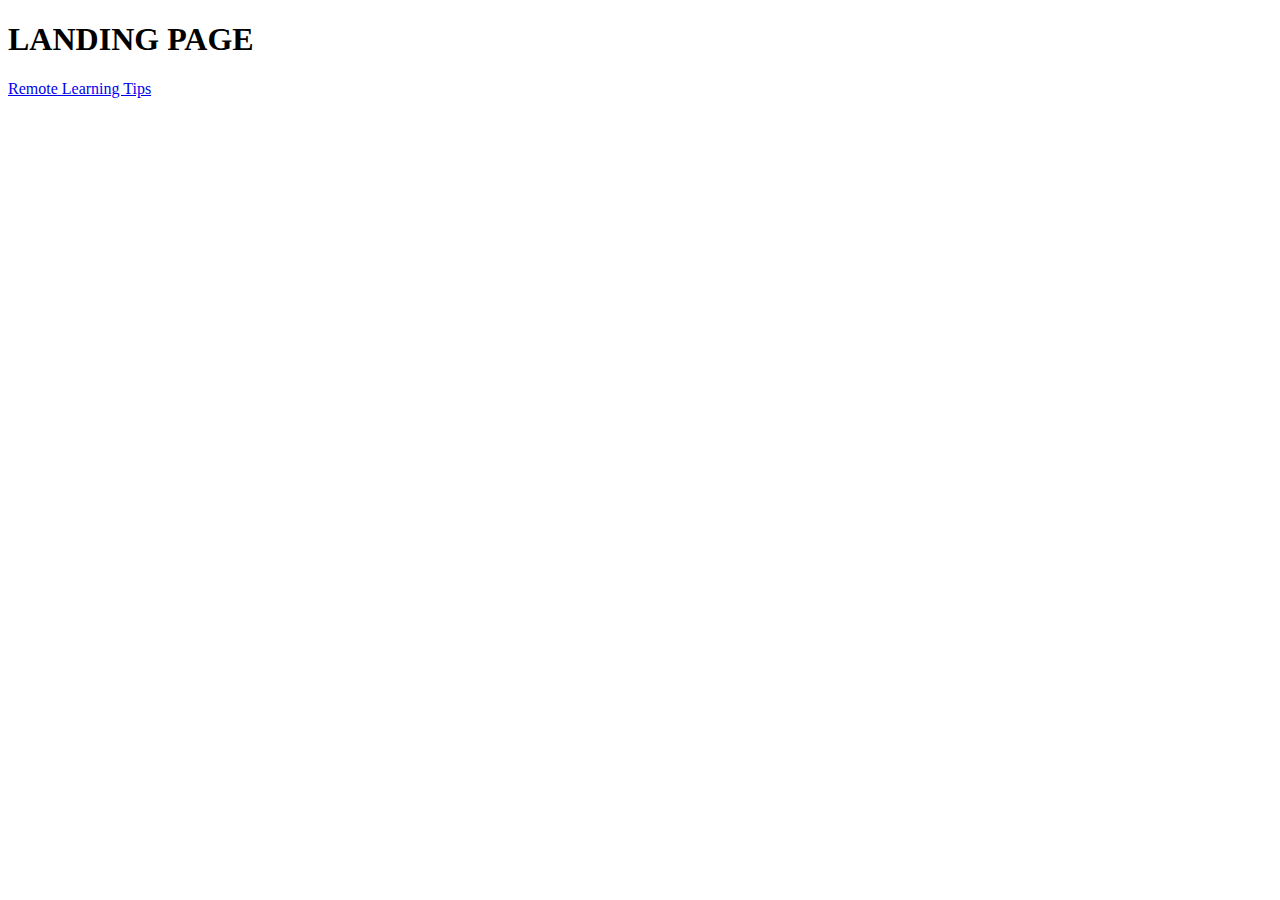
<file: index.html>
<!DOCTYPE html>
<html lang="en">
<head>
  <meta charset="UTF-8">
  <meta name="viewport" content="width=device-width, initial-scale=1.0">
  <title>Landing Page</title>
</head>
<body>
  <h1>LANDING PAGE</h1>
  <a href="/remotetl/index.html">Remote Learning Tips</a>
</body>
</html>
</file>
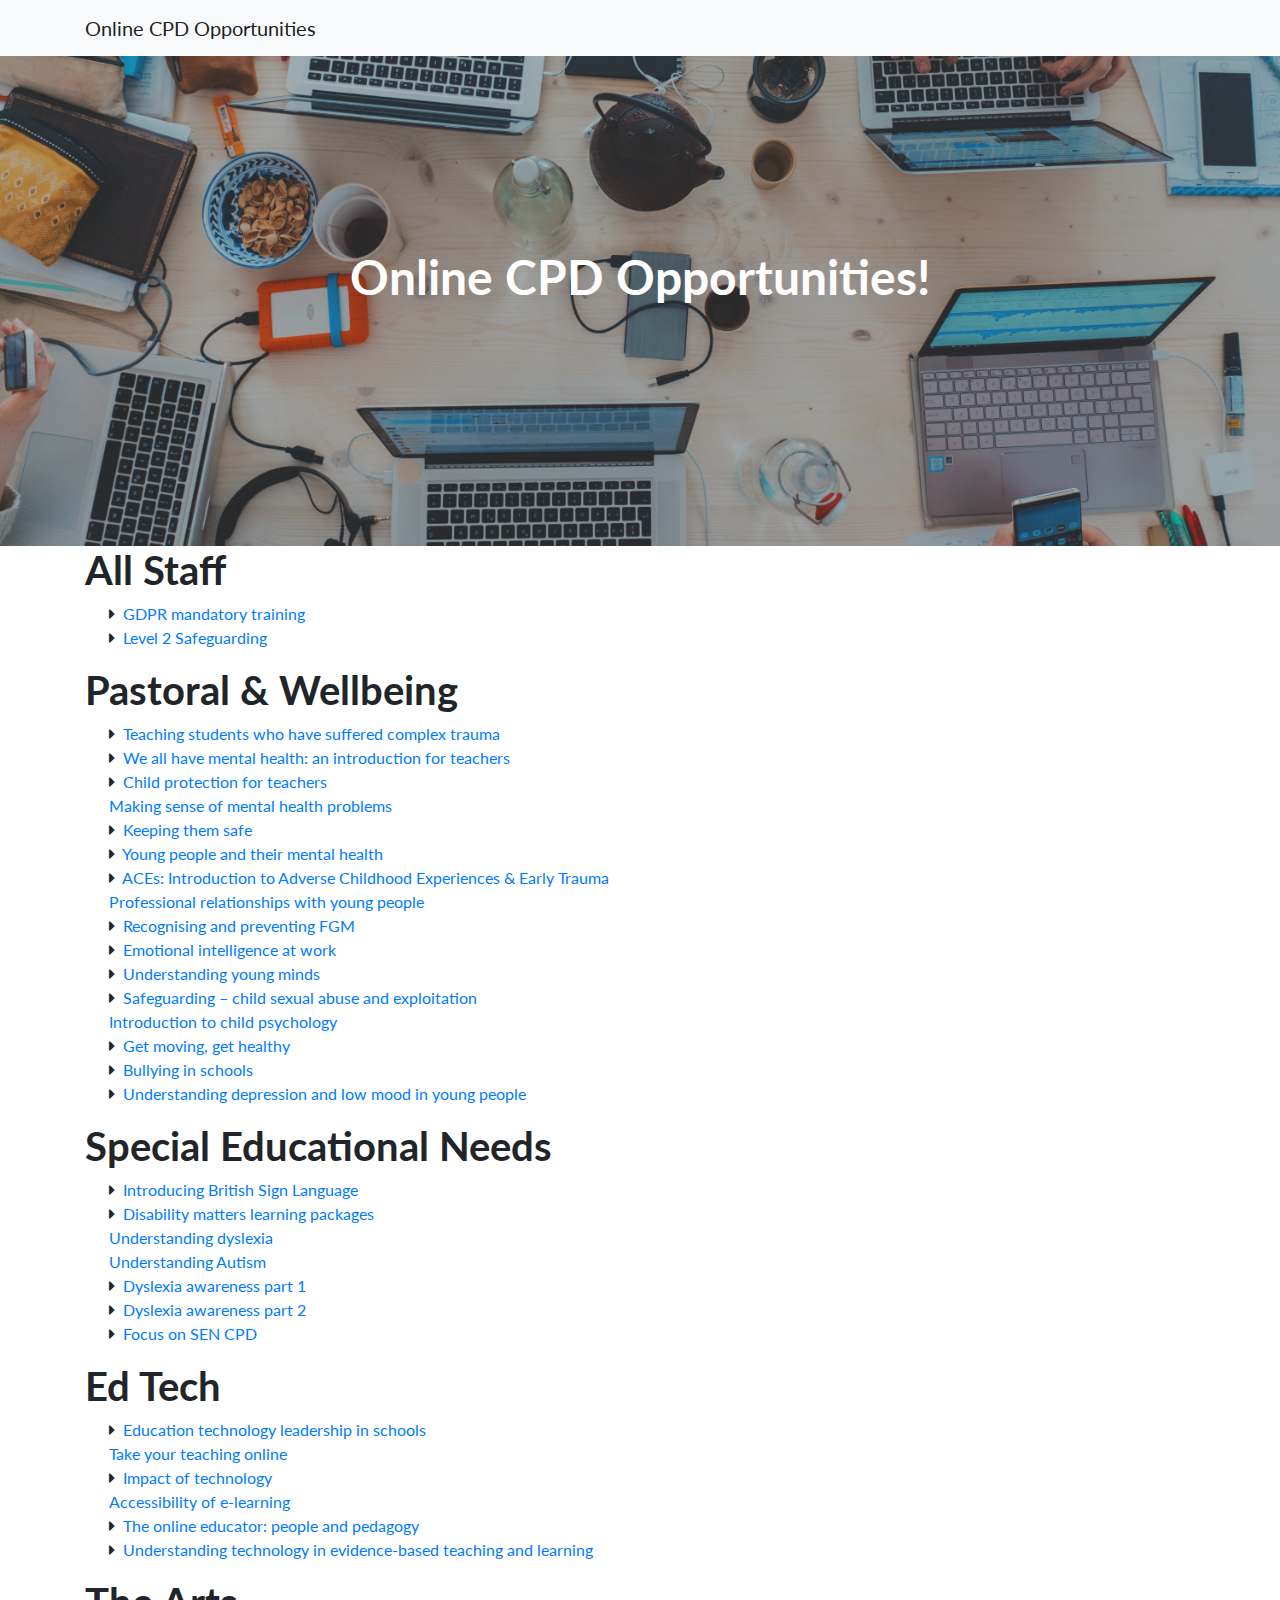
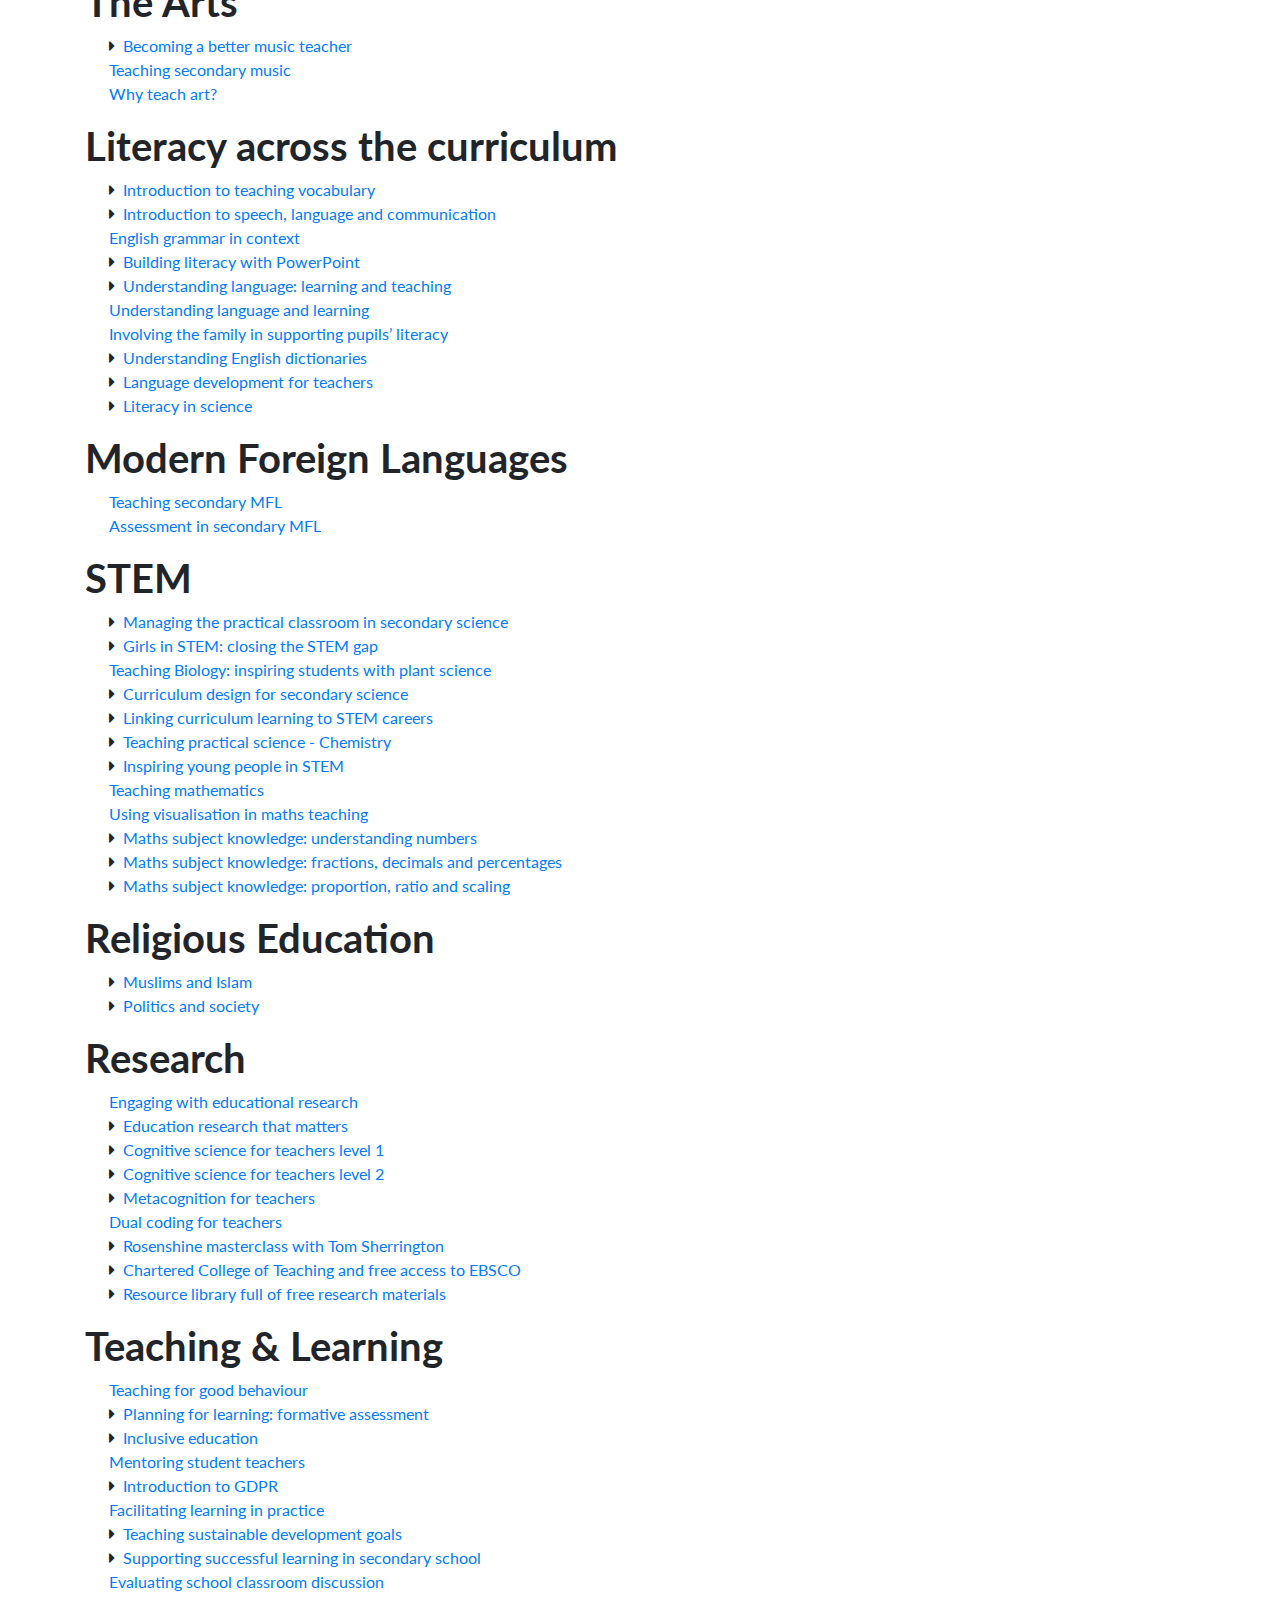
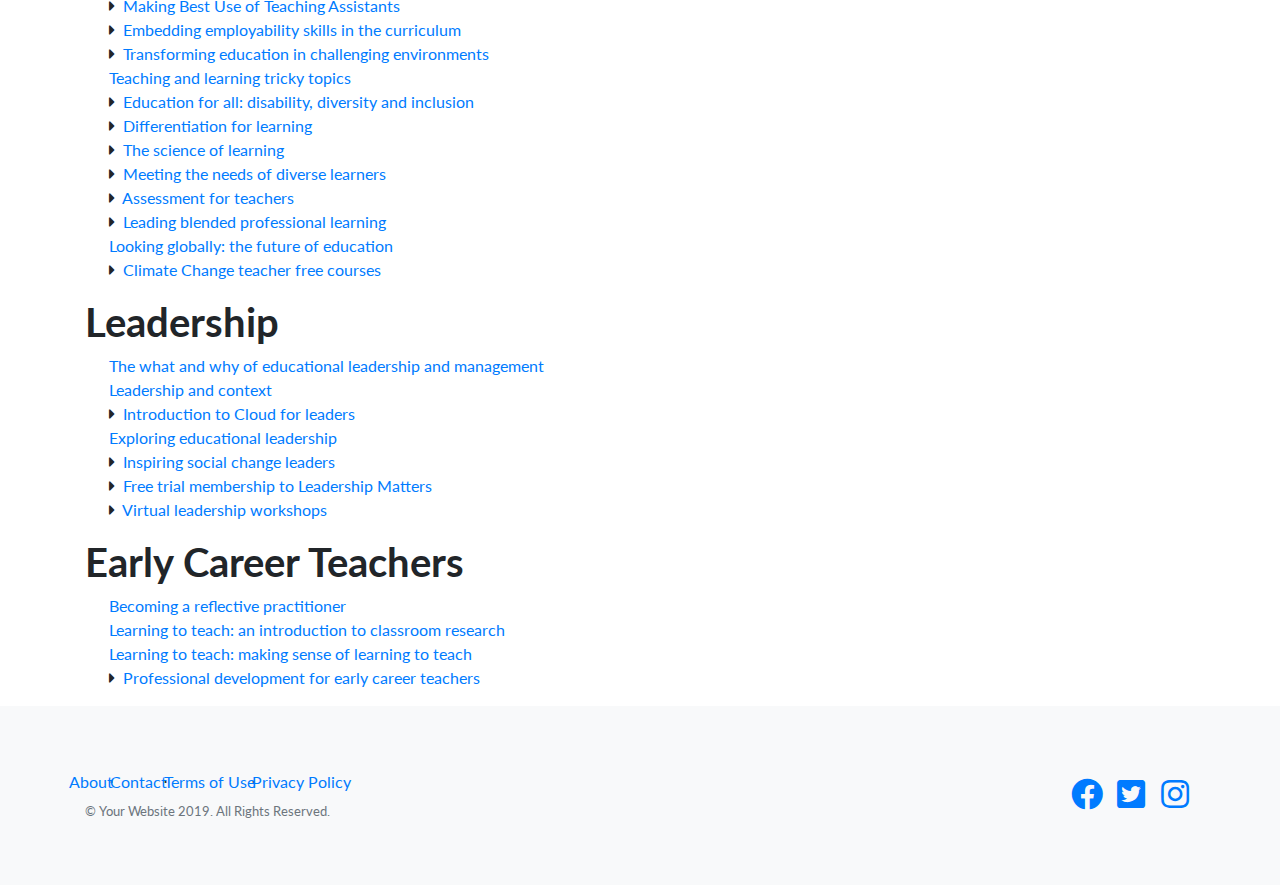
<file: cpd/index.html>
<!DOCTYPE html>
<html lang="en">

<head>

  <meta charset="utf-8">
  <meta name="viewport" content="width=device-width, initial-scale=1, shrink-to-fit=no">
  <meta name="description" content="">
  <meta name="author" content="">

  <title>Online CPD Opportunities</title>

  <!-- Bootstrap core CSS -->
  <link href="vendor/bootstrap/css/bootstrap.min.css" rel="stylesheet">

  <!-- Custom fonts for this template -->
  <link href="vendor/fontawesome-free/css/all.min.css" rel="stylesheet">
  <link href="vendor/simple-line-icons/css/simple-line-icons.css" rel="stylesheet" type="text/css">
  <link href="https://fonts.googleapis.com/css?family=Lato:300,400,700,300italic,400italic,700italic" rel="stylesheet"
    type="text/css">

  <!-- Custom styles for this template -->
  <link href="css/landing-page.min.css" rel="stylesheet">

</head>

<body>

  <!-- Navigation -->
  <nav class="navbar navbar-light bg-light static-top">
    <div class="container">
      <a class="navbar-brand" href="#">Online CPD Opportunities</a>
    </div>
  </nav>

  <!-- Masthead -->
  <header class="masthead text-white text-center">
    <div class="overlay"></div>
    <div class="container">
      <div class="row">
        <div class="col-xl-9 mx-auto">
          <h1 class="mb-5">Online CPD Opportunities!</h1>
        </div>
      </div>
    </div>
  </header>


  <div class="container">
    <h1>All Staff</h1>
    <ul>
      <li><i class='fas fa-caret-right'></i>&nbsp;&nbsp;<a target="_blank"
          href="Spongy elephant link sent to all staff">GDPR mandatory training</a>
      </li>
      <li><i class='fas fa-caret-right'></i>&nbsp;&nbsp;<a target="_blank" href="High Speed Training">Level 2
          Safeguarding</a></li>

    </ul>
  </div>

  <div class="container">
    <h1>Pastoral & Wellbeing</h1>
    <ul>

      <li><i class='fas fa-caret-right'></i>&nbsp;&nbsp;<a target="_blank"
          href="https://www.futurelearn.com/courses/teaching-students-trauma">Teaching students who have suffered
          complex trauma</a></li>
      <li><i class='fas fa-caret-right'></i>&nbsp;&nbsp;<a target="_blank"
          href="https://www.samh.org.uk/about-mental-health/elearning-for-teachers">We all have mental health: an
          introduction for teachers</a></li>
      <li><i class='fas fa-caret-right'></i>&nbsp;&nbsp;<a target="_blank"
          href="https://www.futurelearn.com/courses/child-protection-teachers">Child protection for teachers</a></li>
      <li><a
          href="https://www.open.edu/openlearn/health-sports-psychology/making-sense-mental-health-problems/content-section-0?active-tab=description-tab">Making
          sense of mental health problems</a></li>
      <li><i class='fas fa-caret-right'></i>&nbsp;&nbsp;<a target="_blank"
          href="https://paceuk.info/training/keep-them-safe/">Keeping them safe</a>
      </li>
      <li><i class='fas fa-caret-right'></i>&nbsp;&nbsp;<a target="_blank"
          href="https://www.futurelearn.com/courses/young-people-mental-health">Young people and their mental
          health</a></li>
      <li><i class='fas fa-caret-right'></i>&nbsp;&nbsp;<a target="_blank"
          href="https://www.acesonlinelearning.com/">ACEs: Introduction to Adverse Childhood Experiences & Early
          Trauma</a></li>
      <li><a
          href="https://www.open.edu/openlearn/health-sports-psychology/professional-relationships-young-people/content-section-0?active-tab=description-tab">Professional
          relationships with young people</a></li>
      <li><i class='fas fa-caret-right'></i>&nbsp;&nbsp;<a target="_blank"
          href="https://www.virtual-college.co.uk/resources/free-courses/recognising-and-preventing-fgm">Recognising
          and preventing FGM</a></li>
      <li><i class='fas fa-caret-right'></i>&nbsp;&nbsp;<a target="_blank"
          href="https://www.futurelearn.com/courses/emotional-intelligence-at-work">Emotional intelligence at work</a>
      </li>
      <li><i class='fas fa-caret-right'></i>&nbsp;&nbsp;<a target="_blank"
          href="https://www.virtual-college.co.uk/courses/safeguarding/understanding-young-minds">Understanding young
          minds</a></li>
      <li><i class='fas fa-caret-right'></i>&nbsp;&nbsp;<a target="_blank"
          href="https://learning.seenandheard.org.uk/">Safeguarding – child sexual abuse and exploitation</a></li>
      <li><a
          href="https://www.open.edu/openlearn/education-development/childhood-youth/introduction-child-psychology/content-section-0?active-tab=description-tab">Introduction
          to child psychology</a></li>
      <li><i class='fas fa-caret-right'></i>&nbsp;&nbsp;<a target="_blank"
          href="https://www.virtual-college.co.uk/courses/health-and-safety/get-moving-get-healthy">Get moving, get
          healthy</a></li>
      <li><i class='fas fa-caret-right'></i>&nbsp;&nbsp;<a target="_blank"
          href="https://www.futurelearn.com/courses/peer-bullying">Bullying in schools</a></li>
      <li><i class='fas fa-caret-right'></i>&nbsp;&nbsp;<a target="_blank"
          href="https://www.futurelearn.com/courses/depression-young-people">Understanding depression and low mood in
          young people</a></li>
    </ul>
  </div>

  <div class="container">
    <h1>Special Educational Needs</h1>
    <ul>
      <li><i class='fas fa-caret-right'></i>&nbsp;&nbsp;<a target="_blank"
          href="https://www.british-sign.co.uk/learn-online-british-sign-language-course/">Introducing British Sign
          Language </a></li>
      <li><i class='fas fa-caret-right'></i>&nbsp;&nbsp;<a target="_blank"
          href="https://www.disabilitymatters.org.uk/Catalogue/TileView">Disability matters learning packages</a></li>
      <li><a
          href="https://www.open.edu/openlearn/education-development/education/understanding-dyslexia/content-section-0?active-tab=description-tab">Understanding
          dyslexia</a></li>
      <li><a
          href="https://www.open.edu/openlearn/science-maths-technology/understanding-autism/content-section-overview?active-tab=description-tab ">Understanding
          Autism</a></li>
      <li><i class='fas fa-caret-right'></i>&nbsp;&nbsp;<a target="_blank"
          href="https://education.microsoft.com/en-us/course/30a7b5e8/overview">Dyslexia awareness part 1</a></li>
      <li><i class='fas fa-caret-right'></i>&nbsp;&nbsp;<a target="_blank"
          href="https://education.microsoft.com/en-us/course/4acb190d/overview">Dyslexia awareness part 2</a></li>
      <li><i class='fas fa-caret-right'></i>&nbsp;&nbsp;<a target="_blank"
          href="https://nasen.org.uk/training-and-cpd/online-learning/learning.html">Focus on SEN CPD</a></li>
    </ul>
  </div>

  <div class="container">
    <h1>Ed Tech</h1>
    <ul>
      <li><i class='fas fa-caret-right'></i>&nbsp;&nbsp;<a target="_blank"
          href="https://www.futurelearn.com/courses/education-technology-leadership-in-schools">Education technology
          leadership in schools</a></li>
      <li><a
          href="https://www.open.edu/openlearn/education-development/education/take-your-teaching-online/content-section-overview?active-tab=description-tab">Take
          your teaching online</a></li>
      <li><i class='fas fa-caret-right'></i>&nbsp;&nbsp;<a target="_blank"
          href="https://www.futurelearn.com/courses/impact-of-technology">Impact of technology</a></li>
      <li><a
          href="https://www.open.edu/openlearn/education-development/education-careers/accessibility-elearning/content-section-0?active-tab=description-tab">Accessibility
          of e-learning</a></li>
      <li><i class='fas fa-caret-right'></i>&nbsp;&nbsp;<a target="_blank"
          href="https://www.futurelearn.com/courses/the-online-educator">The online educator: people and pedagogy</a>
      </li>
      <li><i class='fas fa-caret-right'></i>&nbsp;&nbsp;<a target="_blank"
          href="https://www.futurelearn.com/courses/technology-teaching-learning">Understanding technology in
          evidence-based teaching and learning </a></li>

    </ul>
  </div>

  <div class="container">
    <h1>The Arts</h1>
    <ul>
      <li><i class='fas fa-caret-right'></i>&nbsp;&nbsp;<a target="_blank"
          href="https://www.futurelearn.com/courses/becoming-a-better-music-teacher">Becoming a better music
          teacher</a></li>
      <li><a
          href="https://www.open.edu/openlearn/education/teaching-secondary-music/content-section-0?active-tab=description-tab">Teaching
          secondary music</a></li>
      <li><a
          href="https://www.open.edu/openlearn/education/why-teach-art/content-section-0?active-tab=description-tab">Why
          teach art?</a></li>

    </ul>
  </div>

  <div class="container">
    <h1>Literacy across the curriculum</h1>
    <ul>
      <li><i class='fas fa-caret-right'></i>&nbsp;&nbsp;<a target="_blank"
          href="https://www.futurelearn.com/courses/developing-vocabulary">Introduction to teaching vocabulary</a></li>
      <li><i class='fas fa-caret-right'></i>&nbsp;&nbsp;<a target="_blank"
          href="https://www.topsypage.com/blog/2019/8/2/communication-trust-course?rq=Communication">Introduction to
          speech, language and communication</a></li>
      <li><a
          href="https://www.open.edu/openlearn/education-development/education/english-grammar-context/content-section-0?active-tab=description-tab">English
          grammar in context</a></li>
      <li><i class='fas fa-caret-right'></i>&nbsp;&nbsp;<a target="_blank"
          href="https://education.microsoft.com/en-us/course/bc04fe50/overview">Building literacy with PowerPoint</a>
      </li>
      <li><i class='fas fa-caret-right'></i>&nbsp;&nbsp;<a target="_blank"
          href="https://www.futurelearn.com/courses/understanding-language">Understanding language: learning and
          teaching </a></li>
      <li><a
          href="https://www.open.edu/openlearn/languages/understanding-language-and-learning/content-section-0?active-tab=description-tab">Understanding
          language and learning</a></li>
      <li><a
          href="https://www.open.edu/openlearn/education-development/education/involving-the-family-supporting-pupils-literacy-learning/content-section-0?active-tab=description-tab">Involving
          the family in supporting pupils’ literacy</a></li>
      <li><i class='fas fa-caret-right'></i>&nbsp;&nbsp;<a target="_blank"
          href="https://www.futurelearn.com/courses/understanding-dictionaries">Understanding English dictionaries </a>
      </li>
      <li><i class='fas fa-caret-right'></i>&nbsp;&nbsp;<a target="_blank"
          href="https://app.senecalearning.com/classroom/course/2a5d304c-e8fd-47f6-abaa-16690c90f4d2">Language
          development for teachers</a></li>
      <li><i class='fas fa-caret-right'></i>&nbsp;&nbsp;<a target="_blank"
          href="https://app.senecalearning.com/classroom/course/28e73a94-15be-44ba-b967-d3fb671c12fc">Literacy in
          science</a></li>

    </ul>
  </div>

  <div class="container">
    <h1>Modern Foreign Languages</h1>
    <ul>
      <li><a
          href="https://www.open.edu/openlearn/education/teaching-secondary-modern-foreign-languages/content-section-0?active-tab=description-tab">Teaching
          secondary MFL</a></li>
      <li><a
          href="https://www.open.edu/openlearn/education/assessment-secondary-modern-foreign-languages/content-section-0?active-tab=description-tab">Assessment
          in secondary MFL</a></li>

    </ul>
  </div>

  <div class="container">
    <h1>STEM</h1>
    <ul>
      <li><i class='fas fa-caret-right'></i>&nbsp;&nbsp;<a target="_blank"
          href="https://www.futurelearn.com/courses/managing-the-practical-classroom-secondary-science">Managing the
          practical classroom in secondary science</a></li>
      <li><i class='fas fa-caret-right'></i>&nbsp;&nbsp;<a target="_blank"
          href="https://education.microsoft.com/en-us/course/c3c376f8/overview">Girls in STEM: closing the STEM gap</a>
      </li>
      <li><a
          href="https://www.futurelearn.com/courses/teaching-biology-inspiring-students-with-plants-in-science">Teaching
          Biology: inspiring students with plant science</a></li>
      <li><i class='fas fa-caret-right'></i>&nbsp;&nbsp;<a target="_blank"
          href="https://www.futurelearn.com/courses/introduction-to-curriculum-design-secondary-science">Curriculum
          design for secondary science</a></li>
      <li><i class='fas fa-caret-right'></i>&nbsp;&nbsp;<a target="_blank"
          href="https://www.futurelearn.com/courses/linking-stem-curriculum-learning-to-careers">Linking curriculum
          learning to STEM careers</a></li>
      <li><i class='fas fa-caret-right'></i>&nbsp;&nbsp;<a target="_blank"
          href="https://www.futurelearn.com/courses/teaching-practical-science-chemistry">Teaching practical science
          - Chemistry</a></li>
      <li><i class='fas fa-caret-right'></i>&nbsp;&nbsp;<a target="_blank"
          href="https://www.futurelearn.com/courses/stem-volunteering-feedback">Inspiring young people in STEM</a></li>
      <li><a
          href="https://www.open.edu/openlearn/education-development/teaching-mathematics/content-section-overview?active-tab=description-tab">Teaching
          mathematics</a></li>
      <li><a
          href="https://www.open.edu/openlearn/education-development/using-visualisation-maths-teaching/content-section-0?active-tab=description-tab">Using
          visualisation in maths teaching</a></li>
      <li><i class='fas fa-caret-right'></i>&nbsp;&nbsp;<a target="_blank"
          href="https://www.futurelearn.com/courses/maths-subject-knowledge-number">Maths subject knowledge:
          understanding numbers</a></li>
      <li><i class='fas fa-caret-right'></i>&nbsp;&nbsp;<a target="_blank"
          href="https://www.futurelearn.com/courses/maths-subject-knowledge-fractions-decimals-and-percentages">Maths
          subject knowledge: fractions, decimals and percentages</a></li>
      <li><i class='fas fa-caret-right'></i>&nbsp;&nbsp;<a target="_blank"
          href="https://www.futurelearn.com/courses/maths-subject-knowledge-proportion-ratio-scaling">Maths subject
          knowledge: proportion, ratio and scaling</a></li>

    </ul>
  </div>

  <div class="container">
    <h1>Religious Education</h1>
    <ul>
      <li><i class='fas fa-caret-right'></i>&nbsp;&nbsp;<a target="_blank"
          href="https://mailchi.mp/pewresearch.org/muslims-and-islam-course">Muslims and Islam</a></li>
      <li><i class='fas fa-caret-right'></i>&nbsp;&nbsp;<a target="_blank"
          href="https://www.futurelearn.com/subjects/politics-and-society-courses/religion">Politics and society</a>
      </li>

    </ul>
  </div>

  <div class="container">
    <h1>Research</h1>
    <ul>
      <li><a
          href="https://www.open.edu/openlearn/education-development/education/engaging-educational-research/content-section-0?active-tab=description-tab">Engaging
          with educational research</a></li>
      <li><i class='fas fa-caret-right'></i>&nbsp;&nbsp;<a target="_blank"
          href="https://www.futurelearn.com/courses/ways-of-researching">Education research that matters</a></li>
      <li><i class='fas fa-caret-right'></i>&nbsp;&nbsp;<a target="_blank"
          href="https://app.senecalearning.com/classroom/course/9f6bf15c-23fe-401c-810a-3bc66d761885">Cognitive
          science for teachers level 1</a></li>
      <li><i class='fas fa-caret-right'></i>&nbsp;&nbsp;<a target="_blank"
          href="https://app.senecalearning.com/classroom/course/aebdbb79-c863-4eca-ab3f-31e5120f5fb0">Cognitive
          science for teachers level 2</a></li>
      <li><i class='fas fa-caret-right'></i>&nbsp;&nbsp;<a target="_blank"
          href="https://app.senecalearning.com/classroom/course/d1277cd6-7205-4511-8d95-1f1ed341ae69">Metacognition
          for teachers</a></li>
      <li><a
          href="https://app.senecalearning.com/classroom/course/9375f141-2704-49d8-a754-e142c7aad967/section/3ed336fc-89f0-4dba-b853-4c9f61a0d3ed/section-overview">Dual
          coding for teachers</a></li>
      <li><i class='fas fa-caret-right'></i>&nbsp;&nbsp;<a target="_blank"
          href="https://teacherhead.com/2020/03/16/rosenshine-masterclass-captured-free-cpd/">Rosenshine masterclass
          with Tom Sherrington</a></li>
      <li><i class='fas fa-caret-right'></i>&nbsp;&nbsp;<a target="_blank"
          href="https://chartered.college/ - free membership through United Learning">Chartered College of Teaching
          and free access to EBSCO</a></li>
      <li><i class='fas fa-caret-right'></i>&nbsp;&nbsp;<a target="_blank"
          href="https://evidence-based-education.thinkific.com/courses/resource-library">Resource library full of
          free research materials </a></li>

    </ul>
  </div>

  <div class="container">
    <h1>Teaching & Learning</h1>
    <ul>
      <li><a
          href="https://www.open.edu/openlearn/education-development/education-careers/teaching-good-behaviour/content-section-0?active-tab=description-tab">Teaching
          for good behaviour</a></li>
      <li><i class='fas fa-caret-right'></i>&nbsp;&nbsp;<a target="_blank"
          href="https://www.futurelearn.com/courses/planning-for-learning">Planning for learning: formative
          assessment</a></li>
      <li><i class='fas fa-caret-right'></i>&nbsp;&nbsp;<a target="_blank"
          href="https://www.futurelearn.com/courses/inclusive-education">Inclusive education</a></li>
      <li><a
          href="https://www.open.edu/openlearn/education-development/learning-teach-mentoring-and-tutoring-student-teachers/content-section-0?active-tab=description-tab">Mentoring
          student teachers</a></li>
      <li><i class='fas fa-caret-right'></i>&nbsp;&nbsp;<a target="_blank"
          href="https://www.virtual-college.co.uk/courses/compliance/introduction-to-gdpr">Introduction to GDPR</a></li>
      <li><a
          href="https://www.open.edu/openlearn/health-sports-psychology/facilitating-learning-practice/content-section-overview?active-tab=description-tab">Facilitating
          learning in practice</a></li>
      <li><i class='fas fa-caret-right'></i>&nbsp;&nbsp;<a target="_blank"
          href="https://education.microsoft.com/en-us/course/72e17f8d/overview">Teaching sustainable development
          goals</a></li>
      <li><i class='fas fa-caret-right'></i>&nbsp;&nbsp;<a target="_blank"
          href="https://www.futurelearn.com/courses/supporting-learning-secondary">Supporting successful learning in
          secondary school</a></li>
      <li><a
          href="https://www.open.edu/openlearn/education/educational-technology-and-practice/educational-practice/evaluating-school-classroom-discussion/content-section-0?active-tab=description-tab">Evaluating
          school classroom discussion</a></li>
      <li><i class='fas fa-caret-right'></i>&nbsp;&nbsp;<a target="_blank"
          href="https://www.tes.com/mycourses/courses/making-best-use-of-teaching-assistants-copy-872 ">Making Best
          Use of Teaching Assistants</a></li>
      <li><i class='fas fa-caret-right'></i>&nbsp;&nbsp;<a target="_blank"
          href="https://www.tes.com/institute/embedding-employability-skills-CPD ">Embedding employability skills in
          the curriculum</a></li>
      <li><i class='fas fa-caret-right'></i>&nbsp;&nbsp;<a target="_blank"
          href="https://www.futurelearn.com/courses/transforming-education">Transforming education in challenging
          environments</a></li>
      <li><a
          href="https://www.open.edu/openlearn/education-development/learning/teaching-and-learning-tricky-topics/content-section-overview?active-tab=description-tab">Teaching
          and learning tricky topics</a></li>
      <li><i class='fas fa-caret-right'></i>&nbsp;&nbsp;<a target="_blank"
          href="https://www.futurelearn.com/courses/education-for-all">Education for all: disability, diversity and
          inclusion</a></li>
      <li><i class='fas fa-caret-right'></i>&nbsp;&nbsp;<a target="_blank"
          href="https://www.futurelearn.com/courses/differentiating-for-learning-stem">Differentiation for learning</a>
      </li>
      <li><i class='fas fa-caret-right'></i>&nbsp;&nbsp;<a target="_blank"
          href="https://www.futurelearn.com/courses/science-of-learning">The science of learning</a></li>
      <li><i class='fas fa-caret-right'></i>&nbsp;&nbsp;<a target="_blank"
          href="https://education.microsoft.com/en-us/course/a41ac17d/overview">Meeting the needs of diverse
          learners</a></li>
      <li><i class='fas fa-caret-right'></i>&nbsp;&nbsp;<a target="_blank"
          href="https://app.senecalearning.com/classroom/course/04e36b88-c9c6-47ac-8a4b-54b9ceeea532">Assessment for
          teachers</a></li>
      <li><i class='fas fa-caret-right'></i>&nbsp;&nbsp;<a target="_blank"
          href="https://education.microsoft.com/en-us/course/38ba2124/overview">Leading blended professional
          learning</a></li>
      <li><a
          href="https://www.open.edu/openlearn/education-development/looking-globally-the-future-education/content-section-overview?active-tab=description-tab">Looking
          globally: the future of education</a></li>
      <li><i class='fas fa-caret-right'></i>&nbsp;&nbsp;<a target="_blank"
          href="https://unccelearn.org/educcate/">Climate Change teacher free courses</a></li>

    </ul>
  </div>

  <div class="container">
    <h1>Leadership</h1>
    <ul>
      <li><a
          href="https://www.open.edu/openlearn/education-development/education-careers/the-why-and-what-educational-leadership-and-management/content-section-0?active-tab=description-tab">The
          what and why of educational leadership and management</a></li>
      <li><a
          href="https://www.open.edu/openlearn/education-development/leadership-and-context/content-section-0?active-tab=description-tab">Leadership
          and context</a></li>
      <li><i class='fas fa-caret-right'></i>&nbsp;&nbsp;<a target="_blank"
          href="https://education.microsoft.com/en-us/course/46b3faaa/overview">Introduction to Cloud for leaders</a>
      </li>
      <li><a
          href="https://www.open.edu/openlearn/education-development/exploring-educational-leadership/content-section-0?active-tab=description-tab">Exploring
          educational leadership</a></li>
      <li><i class='fas fa-caret-right'></i>&nbsp;&nbsp;<a target="_blank"
          href="https://education.microsoft.com/en-us/course/d96ad722/overview">Inspiring social change leaders</a></li>
      <li><i class='fas fa-caret-right'></i>&nbsp;&nbsp;<a target="_blank"
          href="https://access.leadershipmatters.org.uk/">Free trial membership to Leadership Matters</a></li>
      <li><i class='fas fa-caret-right'></i>&nbsp;&nbsp;<a target="_blank"
          href="Email office@enhancinglearning.co.uk to join">Virtual leadership workshops </a></li>

    </ul>
  </div>

  <div class="container">
    <h1>Early Career Teachers</h1>
    <ul>
      <li><a
          href="https://www.open.edu/openlearn/education-development/learning-teach-becoming-reflective-practitioner/content-section-0?active-tab=description-tab">Becoming
          a reflective practitioner</a></li>
      <li><a
          href="https://www.open.edu/openlearn/education-development/learning-teach-introduction-classroom-research/content-section-0?active-tab=description-tab">Learning
          to teach: an introduction to classroom research</a></li>
      <li><a
          href="https://www.open.edu/openlearn/education-development/learning-teach-making-sense-learning-teach/content-section-0?active-tab=description-tab">Learning
          to teach: making sense of learning to teach</a></li>
      <li><i class='fas fa-caret-right'></i>&nbsp;&nbsp;<a target="_blank"
          href="https://www.futurelearn.com/courses/early-career-teachers">Professional development for early career
          teachers</a></li>

    </ul>
  </div>



  <!-- Footer -->
  <footer class="footer bg-light">
    <div class="container">
      <div class="row">
        <div class="col-lg-6 h-100 text-center text-lg-left my-auto">
          <ul class="list-inline mb-2">
            <li class="list-inline-item">
              <a href="#">About</a>
            </li>
            <li class="list-inline-item">&sdot;</li>
            <li class="list-inline-item">
              <a href="#">Contact</a>
            </li>
            <li class="list-inline-item">&sdot;</li>
            <li class="list-inline-item">
              <a href="#">Terms of Use</a>
            </li>
            <li class="list-inline-item">&sdot;</li>
            <li class="list-inline-item">
              <a href="#">Privacy Policy</a>
            </li>
          </ul>
          <p class="text-muted small mb-4 mb-lg-0">&copy; Your Website 2019. All Rights Reserved.</p>
        </div>
        <div class="col-lg-6 h-100 text-center text-lg-right my-auto">
          <ul class="list-inline mb-0">
            <li class="list-inline-item mr-3">
              <a href="#">
                <i class="fab fa-facebook fa-2x fa-fw"></i>
              </a>
            </li>
            <li class="list-inline-item mr-3">
              <a href="#">
                <i class="fab fa-twitter-square fa-2x fa-fw"></i>
              </a>
            </li>
            <li class="list-inline-item">
              <a href="#">
                <i class="fab fa-instagram fa-2x fa-fw"></i>
              </a>
            </li>
          </ul>
        </div>
      </div>
    </div>
  </footer>

  <!-- Bootstrap core JavaScript -->
  <script src="vendor/jquery/jquery.min.js"></script>
  <script src="vendor/bootstrap/js/bootstrap.bundle.min.js"></script>

</body>

</html>
</file>
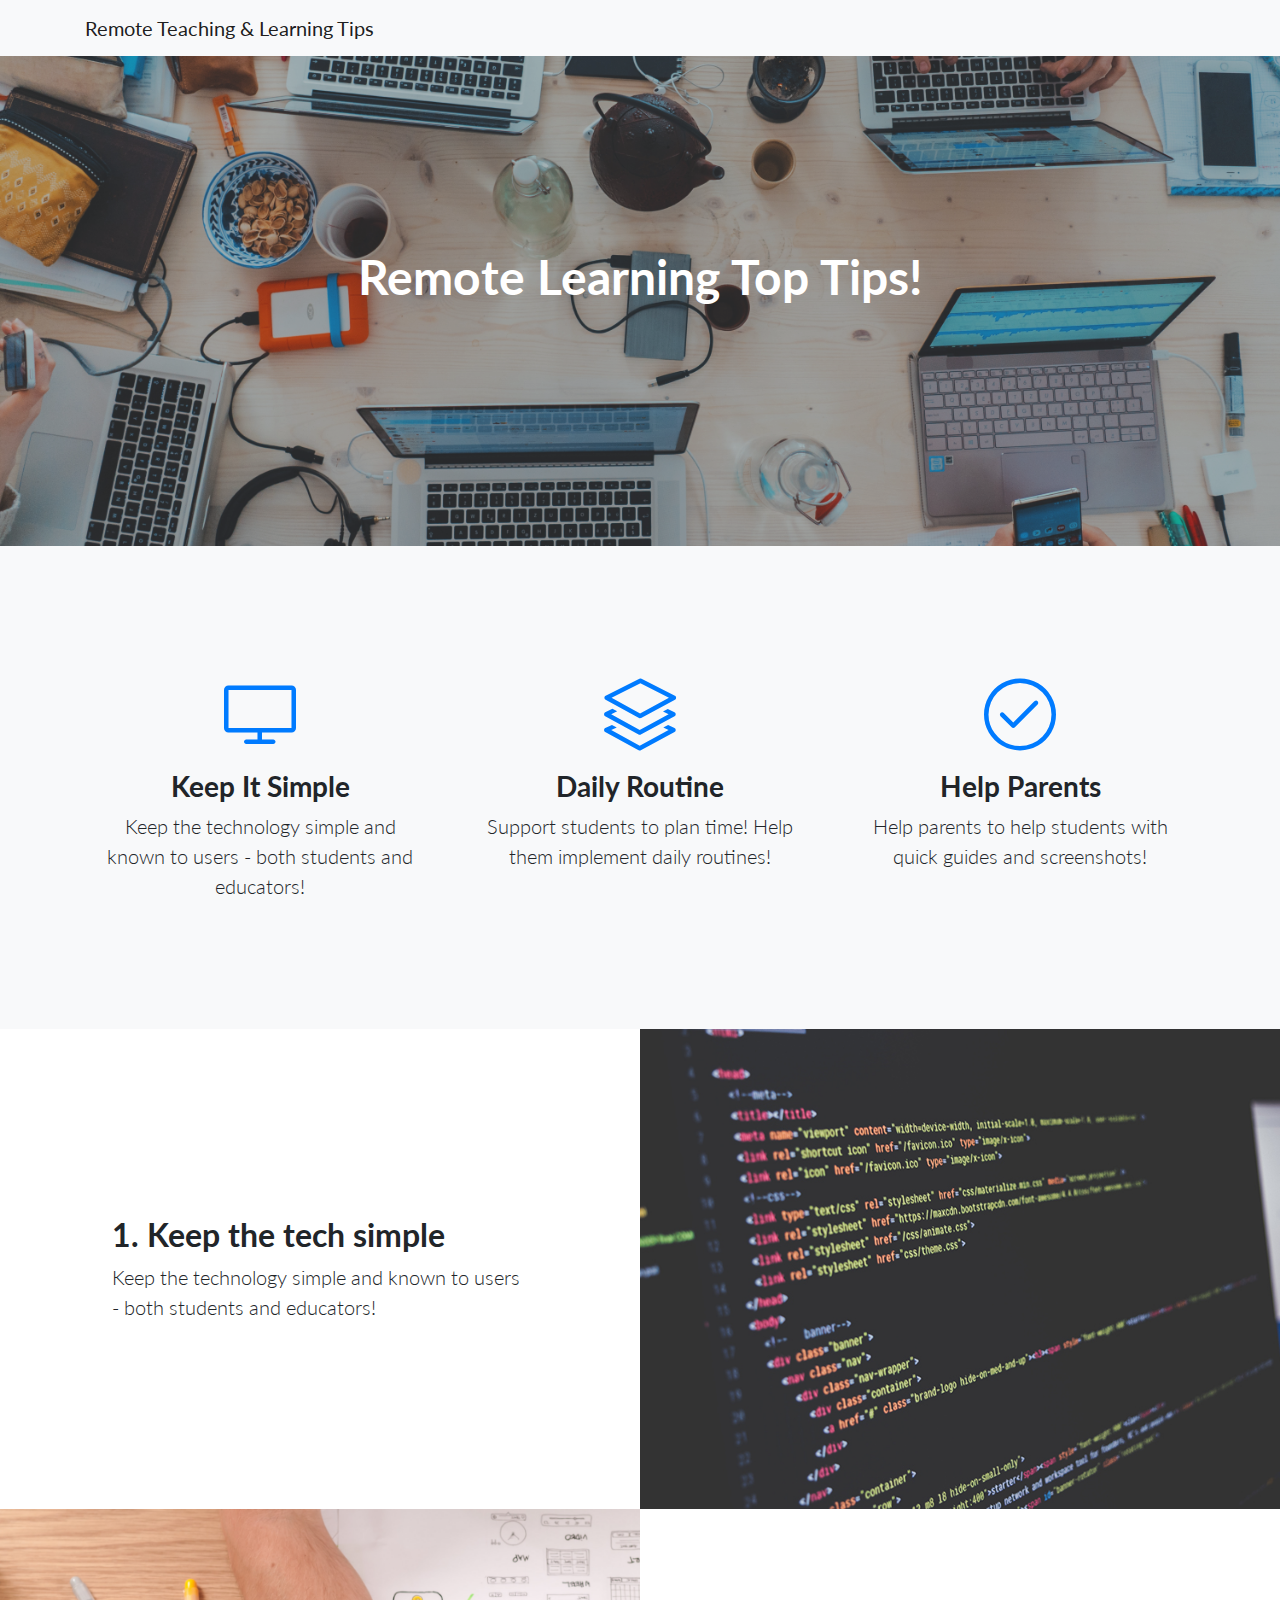
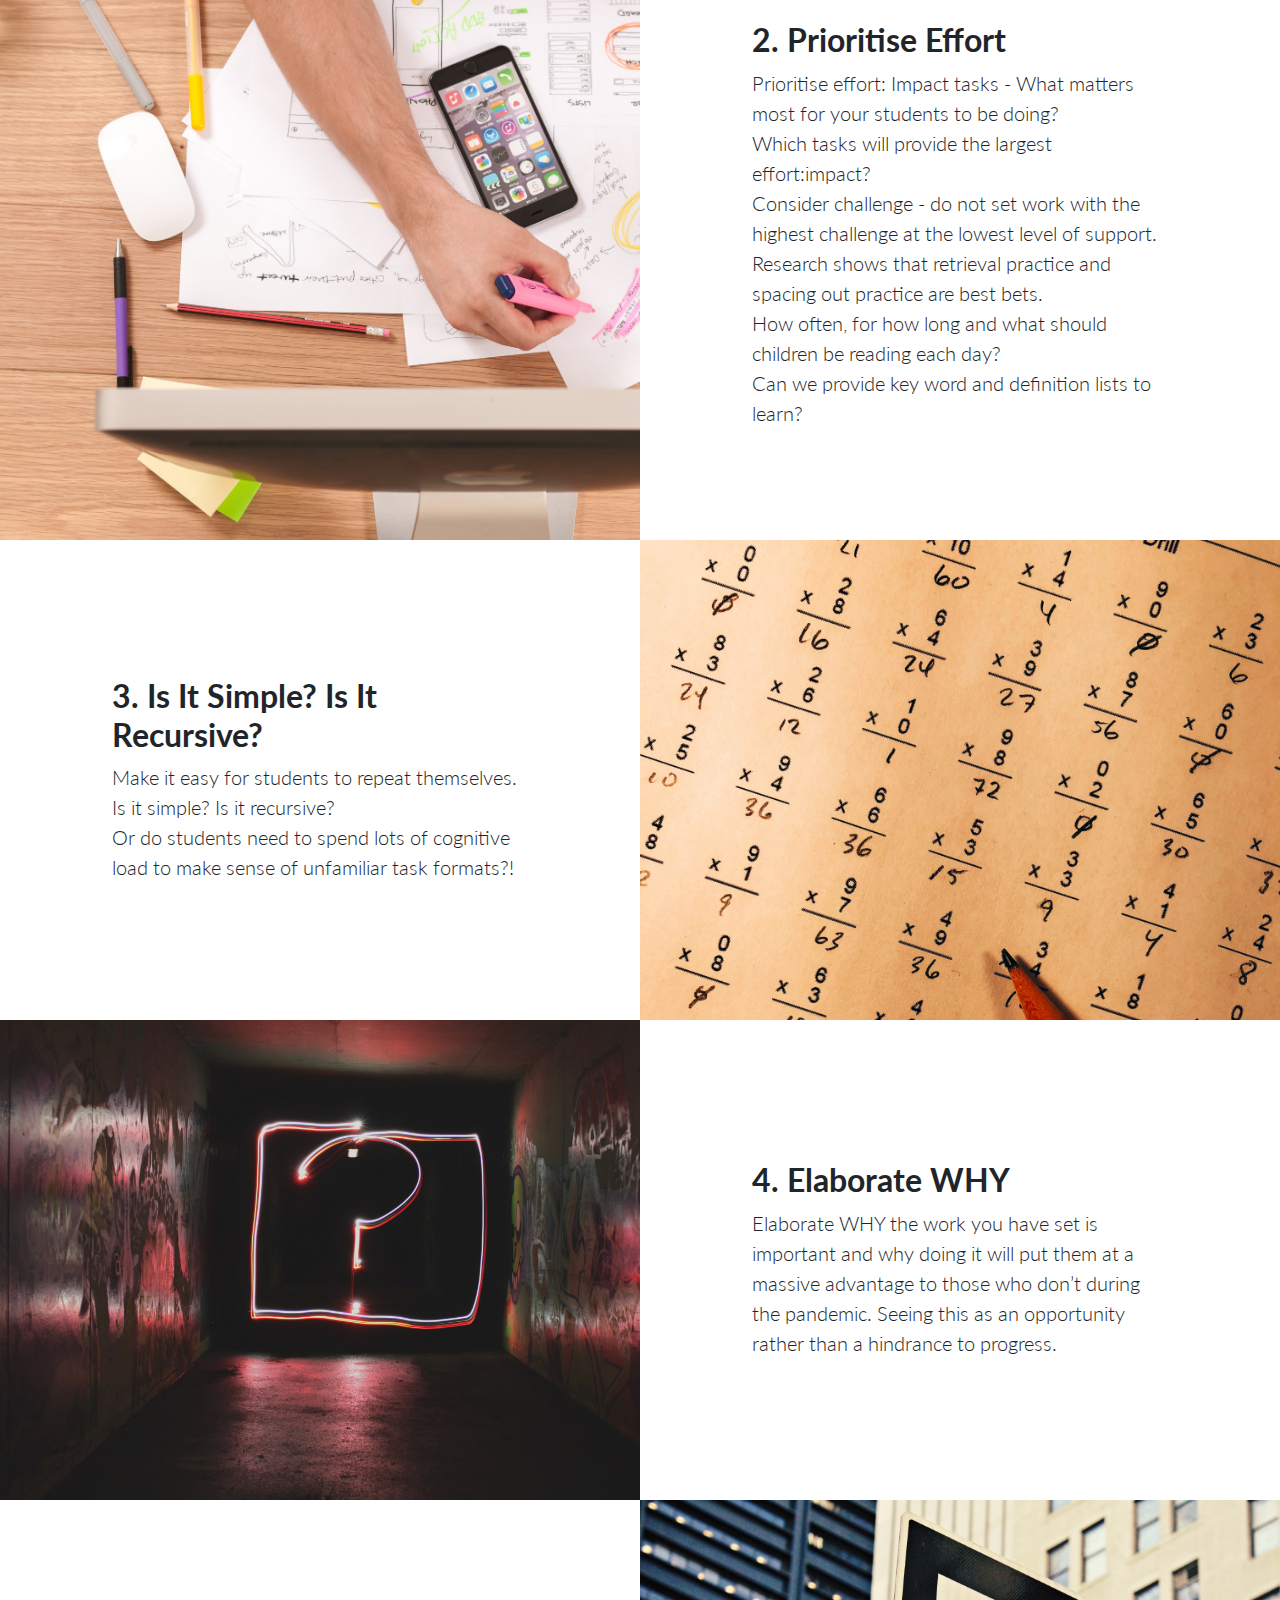
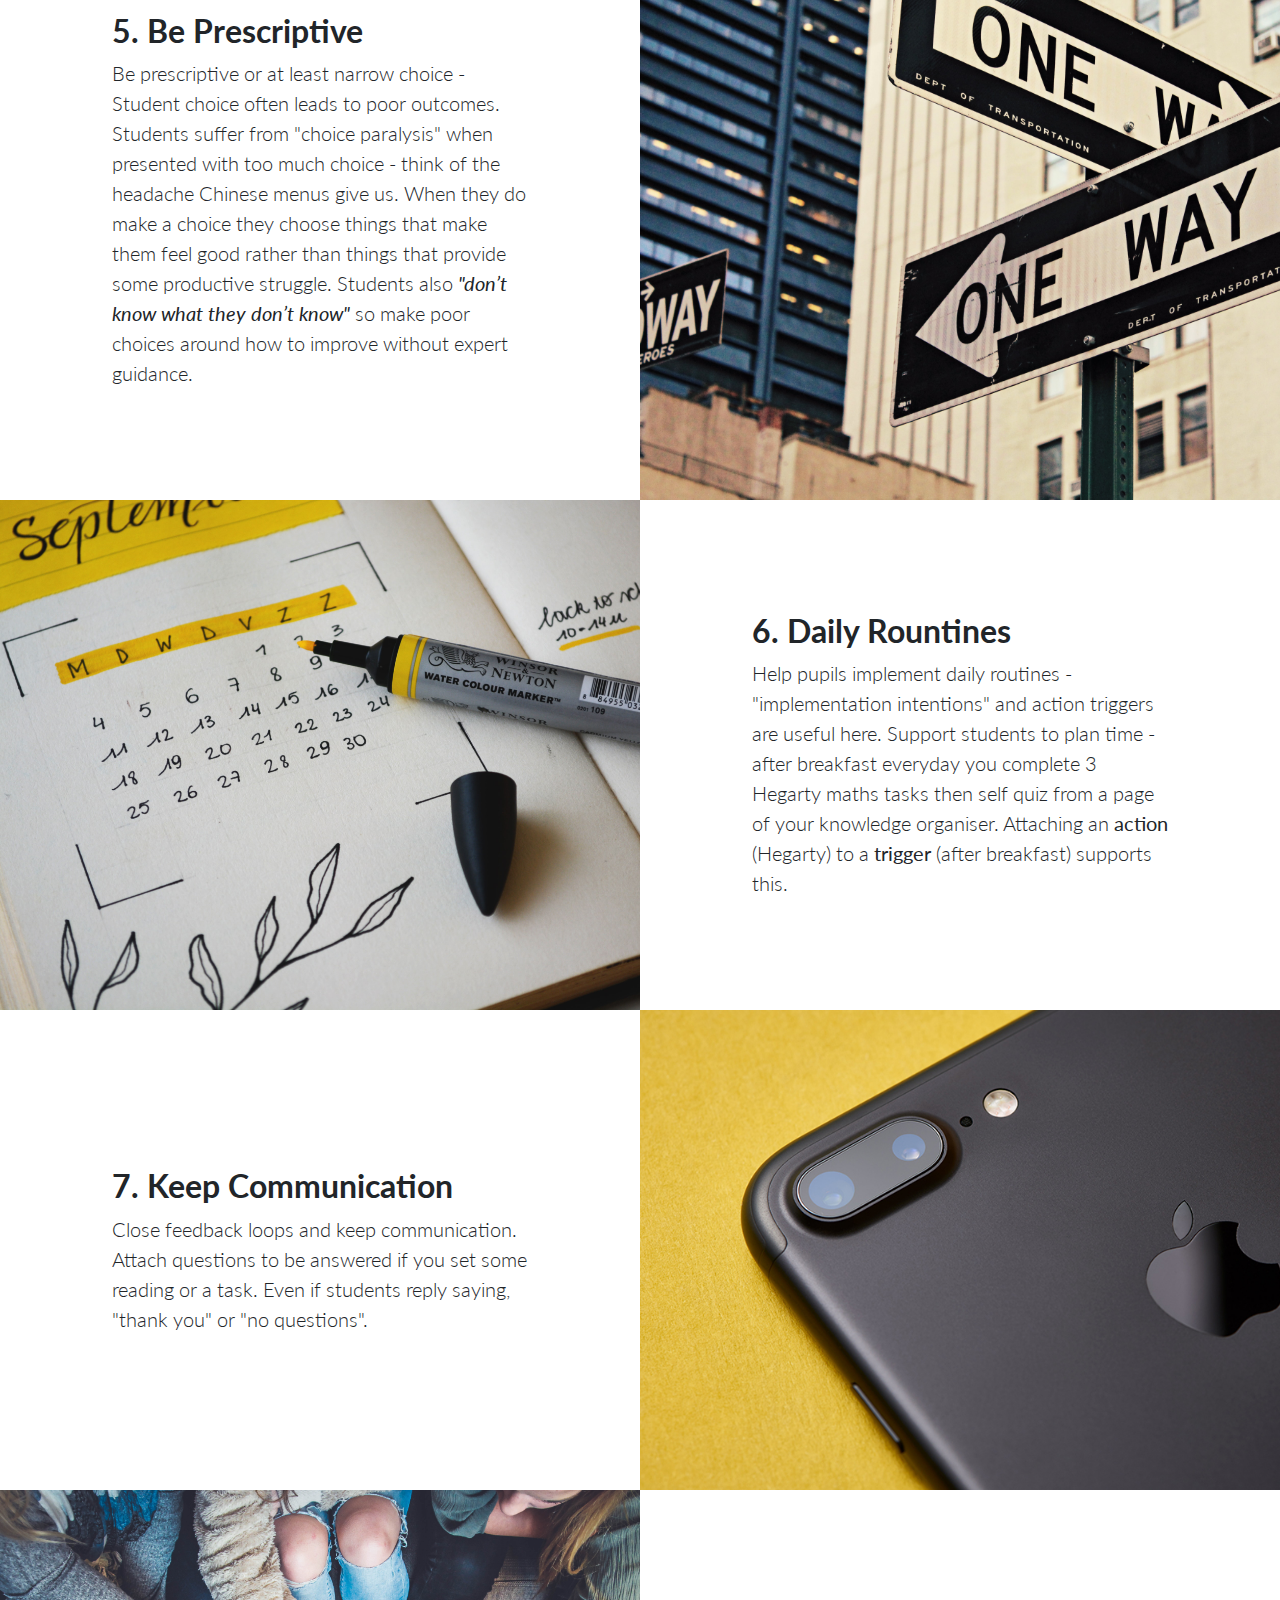
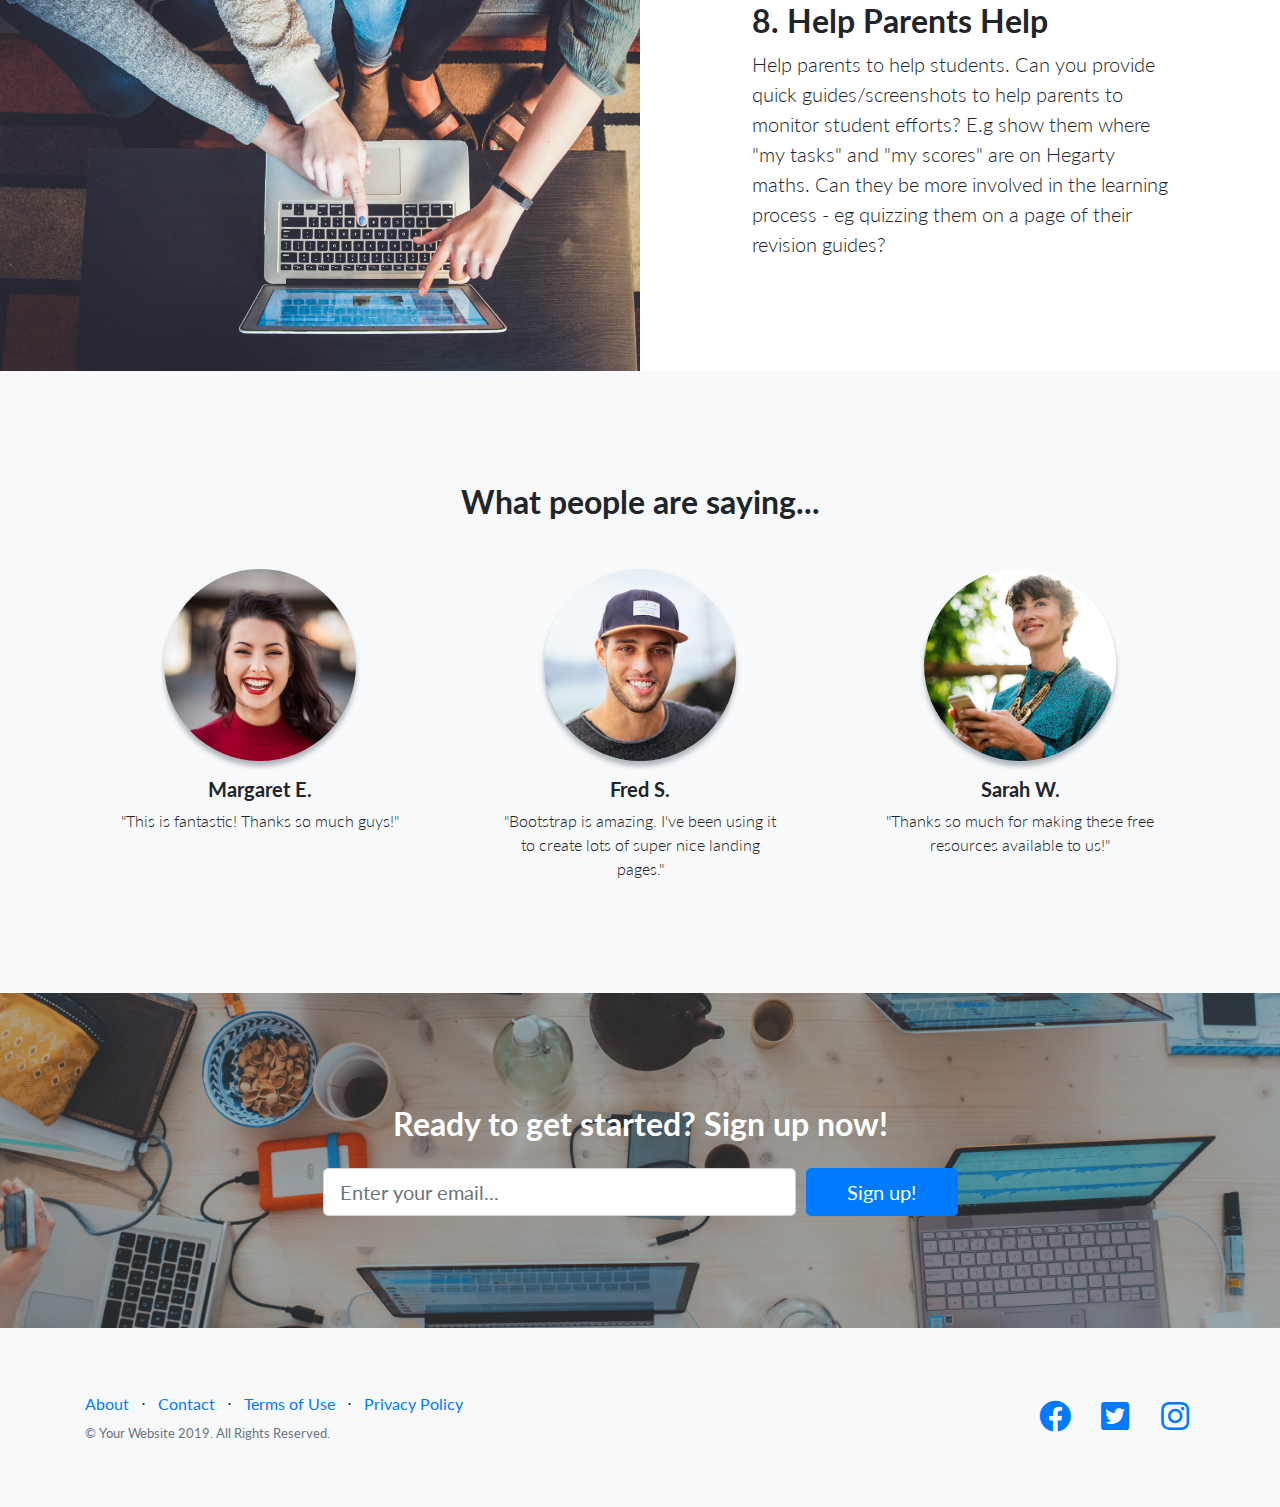
<file: remotetl/index.html>
<!DOCTYPE html>
<html lang="en">

<head>

  <meta charset="utf-8">
  <meta name="viewport" content="width=device-width, initial-scale=1, shrink-to-fit=no">
  <meta name="description" content="">
  <meta name="author" content="">

  <title>FCAT - Remote Teaching &amp; Learning Tips</title>

  <!-- Bootstrap core CSS -->
  <link href="vendor/bootstrap/css/bootstrap.min.css" rel="stylesheet">

  <!-- Custom fonts for this template -->
  <link href="vendor/fontawesome-free/css/all.min.css" rel="stylesheet">
  <link href="vendor/simple-line-icons/css/simple-line-icons.css" rel="stylesheet" type="text/css">
  <link href="https://fonts.googleapis.com/css?family=Lato:300,400,700,300italic,400italic,700italic" rel="stylesheet" type="text/css">

  <!-- Custom styles for this template -->
  <link href="css/landing-page.min.css" rel="stylesheet">

</head>

<body>

  <!-- Navigation -->
  <nav class="navbar navbar-light bg-light static-top">
    <div class="container">
      <a class="navbar-brand" href="#">Remote Teaching &amp; Learning Tips</a>
    </div>
  </nav>

  <!-- Masthead -->
  <header class="masthead text-white text-center">
    <div class="overlay"></div>
    <div class="container">
      <div class="row">
        <div class="col-xl-9 mx-auto">
          <h1 class="mb-5">Remote Learning Top Tips!</h1>
        </div>
      </div>
    </div>
  </header>

  <!-- Icons Grid -->
  <section class="features-icons bg-light text-center">
    <div class="container">
      <div class="row">
        <div class="col-lg-4">
          <div class="features-icons-item mx-auto mb-5 mb-lg-0 mb-lg-3">
            <div class="features-icons-icon d-flex">
              <i class="icon-screen-desktop m-auto text-primary"></i>
            </div>
            <h3>Keep It Simple</h3>
            <p class="lead mb-0">Keep the technology simple and known to users - both students and educators!</p>
          </div>
        </div>
        <div class="col-lg-4">
          <div class="features-icons-item mx-auto mb-5 mb-lg-0 mb-lg-3">
            <div class="features-icons-icon d-flex">
              <i class="icon-layers m-auto text-primary"></i>
            </div>
            <h3>Daily Routine</h3>
            <p class="lead mb-0">Support students to plan time! Help them implement daily routines!</p>
          </div>
        </div>
        <div class="col-lg-4">
          <div class="features-icons-item mx-auto mb-0 mb-lg-3">
            <div class="features-icons-icon d-flex">
              <i class="icon-check m-auto text-primary"></i>
            </div>
            <h3>Help Parents</h3>
            <p class="lead mb-0">Help parents to help students with quick guides and screenshots!</p>
          </div>
        </div>
      </div>
    </div>
  </section>

  <!-- Image Showcases -->
  <section class="showcase">
    <div class="container-fluid p-0">
      <div class="row no-gutters">

        <div class="col-lg-6 order-lg-2 text-white showcase-img" style="background-image: url('img/bg-showcase-2.jpg');"></div>
        <div class="col-lg-6 order-lg-1 my-auto showcase-text">
          <h2>1. Keep the tech simple</h2>
          <p class="lead mb-0">Keep the technology simple and known to users - both students and educators!</p>
        </div>
      </div>
      <div class="row no-gutters">
        <div class="col-lg-6 text-white showcase-img" style="background-image: url('img/bg-2.jpg');"></div>
        <div class="col-lg-6 my-auto showcase-text">
          <h2>2. Prioritise Effort</h2>
          <p class="lead mb-0">Prioritise effort: Impact tasks - What matters most for your students to be doing?
          <br>Which tasks will provide the largest effort:impact? 
          <br>Consider challenge - do not set work with the highest challenge at the lowest level of support. 
          <br>Research shows that retrieval practice and spacing out practice are best bets. 
          <br>How often, for how long and what should children be reading each day? 
          <br>Can we provide key word and definition lists to learn?</p>
        </div>
      </div>
      <div class="row no-gutters">
        <div class="col-lg-6 order-lg-2 text-white showcase-img" style="background-image: url('img/bg-3.jpg');"></div>
        <div class="col-lg-6 order-lg-1 my-auto showcase-text">
          <h2>3. Is It Simple? Is It Recursive?</h2>
          <p class="lead mb-0">Make it easy for students to repeat themselves.
          <br>Is it simple? Is it recursive? 
          <br>Or do students need to spend lots of cognitive load to make sense of unfamiliar task formats?!</p>
        </div>
      </div>
      <div class="row no-gutters">
        <div class="col-lg-6 text-white showcase-img" style="background-image: url('img/bg-4.jpg');"></div>
        <div class="col-lg-6 my-auto showcase-text">
          <h2>4. Elaborate WHY</h2>
          <p class="lead mb-0">
            Elaborate WHY the work you have set is important and why doing it will put them at a massive advantage to those who don’t during the pandemic. Seeing this as an opportunity rather than a hindrance to progress.
          </p>
        </div>
      </div>
      <div class="row no-gutters">
        <div class="col-lg-6 order-lg-2 text-white showcase-img" style="background-image: url('img/bg-5.jpg');"></div>
        <div class="col-lg-6 order-lg-1 my-auto showcase-text">
          <h2>5. Be Prescriptive</h2>
          <p class="lead mb-0">
            Be prescriptive or at least narrow choice - Student choice often leads to poor outcomes.
            Students suffer from "choice paralysis" when presented with too much choice - think of the headache Chinese menus give us.
            When they do make a choice they choose things that make them feel good rather than things that provide some productive struggle. 
            Students also <strong><i>"don’t know what they don’t know"</i></strong> so make poor choices around how to improve without expert guidance.
          </p>
        </div>
      </div>
      <div class="row no-gutters">
        <div class="col-lg-6 text-white showcase-img" style="background-image: url('img/bg-6.jpg');"></div>
        <div class="col-lg-6 my-auto showcase-text">
          <h2>6. Daily Rountines</h2>
          <p class="lead mb-0">
            Help pupils implement daily routines - "implementation intentions" and action triggers are useful here. 
            Support students to plan time - after breakfast everyday you complete 3 Hegarty maths tasks then self quiz from a page of your knowledge organiser. 
            Attaching an <strong>action</strong> (Hegarty) to a <strong>trigger</strong> (after breakfast) supports this.
          </p>
        </div>
      </div>
      <div class="row no-gutters">
        <div class="col-lg-6 order-lg-2 text-white showcase-img" style="background-image: url('img/bg-7.jpg');"></div>
        <div class="col-lg-6 order-lg-1 my-auto showcase-text">
          <h2>7. Keep Communication</h2>
          <p class="lead mb-0">
            Close feedback loops and keep communication. Attach questions to be answered if you set some reading or a task. 
            Even if students reply saying, "thank you" or "no questions".
          </p>
        </div>
      </div>
      <div class="row no-gutters">
        <div class="col-lg-6 text-white showcase-img" style="background-image: url('img/bg-8.jpg');"></div>
        <div class="col-lg-6 my-auto showcase-text">
          <h2>8. Help Parents Help</h2>
          <p class="lead mb-0">
            Help parents to help students. Can you provide quick guides/screenshots to help parents to monitor student efforts? 
            E.g show them where "my tasks" and "my scores" are on Hegarty maths. 
            Can they be more involved in the learning process - eg quizzing them on a page of their revision guides?
          </p>
        </div>
      </div>
    </div>
  </section>

  <!-- Testimonials -->
  <section class="testimonials text-center bg-light">
    <div class="container">
      <h2 class="mb-5">What people are saying...</h2>
      <div class="row">
        <div class="col-lg-4">
          <div class="testimonial-item mx-auto mb-5 mb-lg-0">
            <img class="img-fluid rounded-circle mb-3" src="img/testimonials-1.jpg" alt="">
            <h5>Margaret E.</h5>
            <p class="font-weight-light mb-0">"This is fantastic! Thanks so much guys!"</p>
          </div>
        </div>
        <div class="col-lg-4">
          <div class="testimonial-item mx-auto mb-5 mb-lg-0">
            <img class="img-fluid rounded-circle mb-3" src="img/testimonials-2.jpg" alt="">
            <h5>Fred S.</h5>
            <p class="font-weight-light mb-0">"Bootstrap is amazing. I've been using it to create lots of super nice landing pages."</p>
          </div>
        </div>
        <div class="col-lg-4">
          <div class="testimonial-item mx-auto mb-5 mb-lg-0">
            <img class="img-fluid rounded-circle mb-3" src="img/testimonials-3.jpg" alt="">
            <h5>Sarah W.</h5>
            <p class="font-weight-light mb-0">"Thanks so much for making these free resources available to us!"</p>
          </div>
        </div>
      </div>
    </div>
  </section>

  <!-- Call to Action -->
  <section class="call-to-action text-white text-center">
    <div class="overlay"></div>
    <div class="container">
      <div class="row">
        <div class="col-xl-9 mx-auto">
          <h2 class="mb-4">Ready to get started? Sign up now!</h2>
        </div>
        <div class="col-md-10 col-lg-8 col-xl-7 mx-auto">
          <form>
            <div class="form-row">
              <div class="col-12 col-md-9 mb-2 mb-md-0">
                <input type="email" class="form-control form-control-lg" placeholder="Enter your email...">
              </div>
              <div class="col-12 col-md-3">
                <button type="submit" class="btn btn-block btn-lg btn-primary">Sign up!</button>
              </div>
            </div>
          </form>
        </div>
      </div>
    </div>
  </section>

  <!-- Footer -->
  <footer class="footer bg-light">
    <div class="container">
      <div class="row">
        <div class="col-lg-6 h-100 text-center text-lg-left my-auto">
          <ul class="list-inline mb-2">
            <li class="list-inline-item">
              <a href="#">About</a>
            </li>
            <li class="list-inline-item">&sdot;</li>
            <li class="list-inline-item">
              <a href="#">Contact</a>
            </li>
            <li class="list-inline-item">&sdot;</li>
            <li class="list-inline-item">
              <a href="#">Terms of Use</a>
            </li>
            <li class="list-inline-item">&sdot;</li>
            <li class="list-inline-item">
              <a href="#">Privacy Policy</a>
            </li>
          </ul>
          <p class="text-muted small mb-4 mb-lg-0">&copy; Your Website 2019. All Rights Reserved.</p>
        </div>
        <div class="col-lg-6 h-100 text-center text-lg-right my-auto">
          <ul class="list-inline mb-0">
            <li class="list-inline-item mr-3">
              <a href="#">
                <i class="fab fa-facebook fa-2x fa-fw"></i>
              </a>
            </li>
            <li class="list-inline-item mr-3">
              <a href="#">
                <i class="fab fa-twitter-square fa-2x fa-fw"></i>
              </a>
            </li>
            <li class="list-inline-item">
              <a href="#">
                <i class="fab fa-instagram fa-2x fa-fw"></i>
              </a>
            </li>
          </ul>
        </div>
      </div>
    </div>
  </footer>

  <!-- Bootstrap core JavaScript -->
  <script src="vendor/jquery/jquery.min.js"></script>
  <script src="vendor/bootstrap/js/bootstrap.bundle.min.js"></script>

</body>

</html>
</file>
<file: cpd/vendor/simple-line-icons/css/simple-line-icons.css>
@font-face {
  font-family: 'simple-line-icons';
  src: url('../fonts/Simple-Line-Icons.eot?v=2.4.0');
  src: url('../fonts/Simple-Line-Icons.eot?v=2.4.0#iefix') format('embedded-opentype'), url('../fonts/Simple-Line-Icons.woff2?v=2.4.0') format('woff2'), url('../fonts/Simple-Line-Icons.ttf?v=2.4.0') format('truetype'), url('../fonts/Simple-Line-Icons.woff?v=2.4.0') format('woff'), url('../fonts/Simple-Line-Icons.svg?v=2.4.0#simple-line-icons') format('svg');
  font-weight: normal;
  font-style: normal;
}
/*
 Use the following CSS code if you want to have a class per icon.
 Instead of a list of all class selectors, you can use the generic [class*="icon-"] selector, but it's slower:
*/
.icon-user,
.icon-people,
.icon-user-female,
.icon-user-follow,
.icon-user-following,
.icon-user-unfollow,
.icon-login,
.icon-logout,
.icon-emotsmile,
.icon-phone,
.icon-call-end,
.icon-call-in,
.icon-call-out,
.icon-map,
.icon-location-pin,
.icon-direction,
.icon-directions,
.icon-compass,
.icon-layers,
.icon-menu,
.icon-list,
.icon-options-vertical,
.icon-options,
.icon-arrow-down,
.icon-arrow-left,
.icon-arrow-right,
.icon-arrow-up,
.icon-arrow-up-circle,
.icon-arrow-left-circle,
.icon-arrow-right-circle,
.icon-arrow-down-circle,
.icon-check,
.icon-clock,
.icon-plus,
.icon-minus,
.icon-close,
.icon-event,
.icon-exclamation,
.icon-organization,
.icon-trophy,
.icon-screen-smartphone,
.icon-screen-desktop,
.icon-plane,
.icon-notebook,
.icon-mustache,
.icon-mouse,
.icon-magnet,
.icon-energy,
.icon-disc,
.icon-cursor,
.icon-cursor-move,
.icon-crop,
.icon-chemistry,
.icon-speedometer,
.icon-shield,
.icon-screen-tablet,
.icon-magic-wand,
.icon-hourglass,
.icon-graduation,
.icon-ghost,
.icon-game-controller,
.icon-fire,
.icon-eyeglass,
.icon-envelope-open,
.icon-envelope-letter,
.icon-bell,
.icon-badge,
.icon-anchor,
.icon-wallet,
.icon-vector,
.icon-speech,
.icon-puzzle,
.icon-printer,
.icon-present,
.icon-playlist,
.icon-pin,
.icon-picture,
.icon-handbag,
.icon-globe-alt,
.icon-globe,
.icon-folder-alt,
.icon-folder,
.icon-film,
.icon-feed,
.icon-drop,
.icon-drawer,
.icon-docs,
.icon-doc,
.icon-diamond,
.icon-cup,
.icon-calculator,
.icon-bubbles,
.icon-briefcase,
.icon-book-open,
.icon-basket-loaded,
.icon-basket,
.icon-bag,
.icon-action-undo,
.icon-action-redo,
.icon-wrench,
.icon-umbrella,
.icon-trash,
.icon-tag,
.icon-support,
.icon-frame,
.icon-size-fullscreen,
.icon-size-actual,
.icon-shuffle,
.icon-share-alt,
.icon-share,
.icon-rocket,
.icon-question,
.icon-pie-chart,
.icon-pencil,
.icon-note,
.icon-loop,
.icon-home,
.icon-grid,
.icon-graph,
.icon-microphone,
.icon-music-tone-alt,
.icon-music-tone,
.icon-earphones-alt,
.icon-earphones,
.icon-equalizer,
.icon-like,
.icon-dislike,
.icon-control-start,
.icon-control-rewind,
.icon-control-play,
.icon-control-pause,
.icon-control-forward,
.icon-control-end,
.icon-volume-1,
.icon-volume-2,
.icon-volume-off,
.icon-calendar,
.icon-bulb,
.icon-chart,
.icon-ban,
.icon-bubble,
.icon-camrecorder,
.icon-camera,
.icon-cloud-download,
.icon-cloud-upload,
.icon-envelope,
.icon-eye,
.icon-flag,
.icon-heart,
.icon-info,
.icon-key,
.icon-link,
.icon-lock,
.icon-lock-open,
.icon-magnifier,
.icon-magnifier-add,
.icon-magnifier-remove,
.icon-paper-clip,
.icon-paper-plane,
.icon-power,
.icon-refresh,
.icon-reload,
.icon-settings,
.icon-star,
.icon-symbol-female,
.icon-symbol-male,
.icon-target,
.icon-credit-card,
.icon-paypal,
.icon-social-tumblr,
.icon-social-twitter,
.icon-social-facebook,
.icon-social-instagram,
.icon-social-linkedin,
.icon-social-pinterest,
.icon-social-github,
.icon-social-google,
.icon-social-reddit,
.icon-social-skype,
.icon-social-dribbble,
.icon-social-behance,
.icon-social-foursqare,
.icon-social-soundcloud,
.icon-social-spotify,
.icon-social-stumbleupon,
.icon-social-youtube,
.icon-social-dropbox,
.icon-social-vkontakte,
.icon-social-steam {
  font-family: 'simple-line-icons';
  speak: none;
  font-style: normal;
  font-weight: normal;
  font-variant: normal;
  text-transform: none;
  line-height: 1;
  /* Better Font Rendering =========== */
  -webkit-font-smoothing: antialiased;
  -moz-osx-font-smoothing: grayscale;
}
.icon-user:before {
  content: "\e005";
}
.icon-people:before {
  content: "\e001";
}
.icon-user-female:before {
  content: "\e000";
}
.icon-user-follow:before {
  content: "\e002";
}
.icon-user-following:before {
  content: "\e003";
}
.icon-user-unfollow:before {
  content: "\e004";
}
.icon-login:before {
  content: "\e066";
}
.icon-logout:before {
  content: "\e065";
}
.icon-emotsmile:before {
  content: "\e021";
}
.icon-phone:before {
  content: "\e600";
}
.icon-call-end:before {
  content: "\e048";
}
.icon-call-in:before {
  content: "\e047";
}
.icon-call-out:before {
  content: "\e046";
}
.icon-map:before {
  content: "\e033";
}
.icon-location-pin:before {
  content: "\e096";
}
.icon-direction:before {
  content: "\e042";
}
.icon-directions:before {
  content: "\e041";
}
.icon-compass:before {
  content: "\e045";
}
.icon-layers:before {
  content: "\e034";
}
.icon-menu:before {
  content: "\e601";
}
.icon-list:before {
  content: "\e067";
}
.icon-options-vertical:before {
  content: "\e602";
}
.icon-options:before {
  content: "\e603";
}
.icon-arrow-down:before {
  content: "\e604";
}
.icon-arrow-left:before {
  content: "\e605";
}
.icon-arrow-right:before {
  content: "\e606";
}
.icon-arrow-up:before {
  content: "\e607";
}
.icon-arrow-up-circle:before {
  content: "\e078";
}
.icon-arrow-left-circle:before {
  content: "\e07a";
}
.icon-arrow-right-circle:before {
  content: "\e079";
}
.icon-arrow-down-circle:before {
  content: "\e07b";
}
.icon-check:before {
  content: "\e080";
}
.icon-clock:before {
  content: "\e081";
}
.icon-plus:before {
  content: "\e095";
}
.icon-minus:before {
  content: "\e615";
}
.icon-close:before {
  content: "\e082";
}
.icon-event:before {
  content: "\e619";
}
.icon-exclamation:before {
  content: "\e617";
}
.icon-organization:before {
  content: "\e616";
}
.icon-trophy:before {
  content: "\e006";
}
.icon-screen-smartphone:before {
  content: "\e010";
}
.icon-screen-desktop:before {
  content: "\e011";
}
.icon-plane:before {
  content: "\e012";
}
.icon-notebook:before {
  content: "\e013";
}
.icon-mustache:before {
  content: "\e014";
}
.icon-mouse:before {
  content: "\e015";
}
.icon-magnet:before {
  content: "\e016";
}
.icon-energy:before {
  content: "\e020";
}
.icon-disc:before {
  content: "\e022";
}
.icon-cursor:before {
  content: "\e06e";
}
.icon-cursor-move:before {
  content: "\e023";
}
.icon-crop:before {
  content: "\e024";
}
.icon-chemistry:before {
  content: "\e026";
}
.icon-speedometer:before {
  content: "\e007";
}
.icon-shield:before {
  content: "\e00e";
}
.icon-screen-tablet:before {
  content: "\e00f";
}
.icon-magic-wand:before {
  content: "\e017";
}
.icon-hourglass:before {
  content: "\e018";
}
.icon-graduation:before {
  content: "\e019";
}
.icon-ghost:before {
  content: "\e01a";
}
.icon-game-controller:before {
  content: "\e01b";
}
.icon-fire:before {
  content: "\e01c";
}
.icon-eyeglass:before {
  content: "\e01d";
}
.icon-envelope-open:before {
  content: "\e01e";
}
.icon-envelope-letter:before {
  content: "\e01f";
}
.icon-bell:before {
  content: "\e027";
}
.icon-badge:before {
  content: "\e028";
}
.icon-anchor:before {
  content: "\e029";
}
.icon-wallet:before {
  content: "\e02a";
}
.icon-vector:before {
  content: "\e02b";
}
.icon-speech:before {
  content: "\e02c";
}
.icon-puzzle:before {
  content: "\e02d";
}
.icon-printer:before {
  content: "\e02e";
}
.icon-present:before {
  content: "\e02f";
}
.icon-playlist:before {
  content: "\e030";
}
.icon-pin:before {
  content: "\e031";
}
.icon-picture:before {
  content: "\e032";
}
.icon-handbag:before {
  content: "\e035";
}
.icon-globe-alt:before {
  content: "\e036";
}
.icon-globe:before {
  content: "\e037";
}
.icon-folder-alt:before {
  content: "\e039";
}
.icon-folder:before {
  content: "\e089";
}
.icon-film:before {
  content: "\e03a";
}
.icon-feed:before {
  content: "\e03b";
}
.icon-drop:before {
  content: "\e03e";
}
.icon-drawer:before {
  content: "\e03f";
}
.icon-docs:before {
  content: "\e040";
}
.icon-doc:before {
  content: "\e085";
}
.icon-diamond:before {
  content: "\e043";
}
.icon-cup:before {
  content: "\e044";
}
.icon-calculator:before {
  content: "\e049";
}
.icon-bubbles:before {
  content: "\e04a";
}
.icon-briefcase:before {
  content: "\e04b";
}
.icon-book-open:before {
  content: "\e04c";
}
.icon-basket-loaded:before {
  content: "\e04d";
}
.icon-basket:before {
  content: "\e04e";
}
.icon-bag:before {
  content: "\e04f";
}
.icon-action-undo:before {
  content: "\e050";
}
.icon-action-redo:before {
  content: "\e051";
}
.icon-wrench:before {
  content: "\e052";
}
.icon-umbrella:before {
  content: "\e053";
}
.icon-trash:before {
  content: "\e054";
}
.icon-tag:before {
  content: "\e055";
}
.icon-support:before {
  content: "\e056";
}
.icon-frame:before {
  content: "\e038";
}
.icon-size-fullscreen:before {
  content: "\e057";
}
.icon-size-actual:before {
  content: "\e058";
}
.icon-shuffle:before {
  content: "\e059";
}
.icon-share-alt:before {
  content: "\e05a";
}
.icon-share:before {
  content: "\e05b";
}
.icon-rocket:before {
  content: "\e05c";
}
.icon-question:before {
  content: "\e05d";
}
.icon-pie-chart:before {
  content: "\e05e";
}
.icon-pencil:before {
  content: "\e05f";
}
.icon-note:before {
  content: "\e060";
}
.icon-loop:before {
  content: "\e064";
}
.icon-home:before {
  content: "\e069";
}
.icon-grid:before {
  content: "\e06a";
}
.icon-graph:before {
  content: "\e06b";
}
.icon-microphone:before {
  content: "\e063";
}
.icon-music-tone-alt:before {
  content: "\e061";
}
.icon-music-tone:before {
  content: "\e062";
}
.icon-earphones-alt:before {
  content: "\e03c";
}
.icon-earphones:before {
  content: "\e03d";
}
.icon-equalizer:before {
  content: "\e06c";
}
.icon-like:before {
  content: "\e068";
}
.icon-dislike:before {
  content: "\e06d";
}
.icon-control-start:before {
  content: "\e06f";
}
.icon-control-rewind:before {
  content: "\e070";
}
.icon-control-play:before {
  content: "\e071";
}
.icon-control-pause:before {
  content: "\e072";
}
.icon-control-forward:before {
  content: "\e073";
}
.icon-control-end:before {
  content: "\e074";
}
.icon-volume-1:before {
  content: "\e09f";
}
.icon-volume-2:before {
  content: "\e0a0";
}
.icon-volume-off:before {
  content: "\e0a1";
}
.icon-calendar:before {
  content: "\e075";
}
.icon-bulb:before {
  content: "\e076";
}
.icon-chart:before {
  content: "\e077";
}
.icon-ban:before {
  content: "\e07c";
}
.icon-bubble:before {
  content: "\e07d";
}
.icon-camrecorder:before {
  content: "\e07e";
}
.icon-camera:before {
  content: "\e07f";
}
.icon-cloud-download:before {
  content: "\e083";
}
.icon-cloud-upload:before {
  content: "\e084";
}
.icon-envelope:before {
  content: "\e086";
}
.icon-eye:before {
  content: "\e087";
}
.icon-flag:before {
  content: "\e088";
}
.icon-heart:before {
  content: "\e08a";
}
.icon-info:before {
  content: "\e08b";
}
.icon-key:before {
  content: "\e08c";
}
.icon-link:before {
  content: "\e08d";
}
.icon-lock:before {
  content: "\e08e";
}
.icon-lock-open:before {
  content: "\e08f";
}
.icon-magnifier:before {
  content: "\e090";
}
.icon-magnifier-add:before {
  content: "\e091";
}
.icon-magnifier-remove:before {
  content: "\e092";
}
.icon-paper-clip:before {
  content: "\e093";
}
.icon-paper-plane:before {
  content: "\e094";
}
.icon-power:before {
  content: "\e097";
}
.icon-refresh:before {
  content: "\e098";
}
.icon-reload:before {
  content: "\e099";
}
.icon-settings:before {
  content: "\e09a";
}
.icon-star:before {
  content: "\e09b";
}
.icon-symbol-female:before {
  content: "\e09c";
}
.icon-symbol-male:before {
  content: "\e09d";
}
.icon-target:before {
  content: "\e09e";
}
.icon-credit-card:before {
  content: "\e025";
}
.icon-paypal:before {
  content: "\e608";
}
.icon-social-tumblr:before {
  content: "\e00a";
}
.icon-social-twitter:before {
  content: "\e009";
}
.icon-social-facebook:before {
  content: "\e00b";
}
.icon-social-instagram:before {
  content: "\e609";
}
.icon-social-linkedin:before {
  content: "\e60a";
}
.icon-social-pinterest:before {
  content: "\e60b";
}
.icon-social-github:before {
  content: "\e60c";
}
.icon-social-google:before {
  content: "\e60d";
}
.icon-social-reddit:before {
  content: "\e60e";
}
.icon-social-skype:before {
  content: "\e60f";
}
.icon-social-dribbble:before {
  content: "\e00d";
}
.icon-social-behance:before {
  content: "\e610";
}
.icon-social-foursqare:before {
  content: "\e611";
}
.icon-social-soundcloud:before {
  content: "\e612";
}
.icon-social-spotify:before {
  content: "\e613";
}
.icon-social-stumbleupon:before {
  content: "\e614";
}
.icon-social-youtube:before {
  content: "\e008";
}
.icon-social-dropbox:before {
  content: "\e00c";
}
.icon-social-vkontakte:before {
  content: "\e618";
}
.icon-social-steam:before {
  content: "\e620";
}
</file>
<file: remotetl/vendor/simple-line-icons/css/simple-line-icons.css>
@font-face {
  font-family: 'simple-line-icons';
  src: url('../fonts/Simple-Line-Icons.eot?v=2.4.0');
  src: url('../fonts/Simple-Line-Icons.eot?v=2.4.0#iefix') format('embedded-opentype'), url('../fonts/Simple-Line-Icons.woff2?v=2.4.0') format('woff2'), url('../fonts/Simple-Line-Icons.ttf?v=2.4.0') format('truetype'), url('../fonts/Simple-Line-Icons.woff?v=2.4.0') format('woff'), url('../fonts/Simple-Line-Icons.svg?v=2.4.0#simple-line-icons') format('svg');
  font-weight: normal;
  font-style: normal;
}
/*
 Use the following CSS code if you want to have a class per icon.
 Instead of a list of all class selectors, you can use the generic [class*="icon-"] selector, but it's slower:
*/
.icon-user,
.icon-people,
.icon-user-female,
.icon-user-follow,
.icon-user-following,
.icon-user-unfollow,
.icon-login,
.icon-logout,
.icon-emotsmile,
.icon-phone,
.icon-call-end,
.icon-call-in,
.icon-call-out,
.icon-map,
.icon-location-pin,
.icon-direction,
.icon-directions,
.icon-compass,
.icon-layers,
.icon-menu,
.icon-list,
.icon-options-vertical,
.icon-options,
.icon-arrow-down,
.icon-arrow-left,
.icon-arrow-right,
.icon-arrow-up,
.icon-arrow-up-circle,
.icon-arrow-left-circle,
.icon-arrow-right-circle,
.icon-arrow-down-circle,
.icon-check,
.icon-clock,
.icon-plus,
.icon-minus,
.icon-close,
.icon-event,
.icon-exclamation,
.icon-organization,
.icon-trophy,
.icon-screen-smartphone,
.icon-screen-desktop,
.icon-plane,
.icon-notebook,
.icon-mustache,
.icon-mouse,
.icon-magnet,
.icon-energy,
.icon-disc,
.icon-cursor,
.icon-cursor-move,
.icon-crop,
.icon-chemistry,
.icon-speedometer,
.icon-shield,
.icon-screen-tablet,
.icon-magic-wand,
.icon-hourglass,
.icon-graduation,
.icon-ghost,
.icon-game-controller,
.icon-fire,
.icon-eyeglass,
.icon-envelope-open,
.icon-envelope-letter,
.icon-bell,
.icon-badge,
.icon-anchor,
.icon-wallet,
.icon-vector,
.icon-speech,
.icon-puzzle,
.icon-printer,
.icon-present,
.icon-playlist,
.icon-pin,
.icon-picture,
.icon-handbag,
.icon-globe-alt,
.icon-globe,
.icon-folder-alt,
.icon-folder,
.icon-film,
.icon-feed,
.icon-drop,
.icon-drawer,
.icon-docs,
.icon-doc,
.icon-diamond,
.icon-cup,
.icon-calculator,
.icon-bubbles,
.icon-briefcase,
.icon-book-open,
.icon-basket-loaded,
.icon-basket,
.icon-bag,
.icon-action-undo,
.icon-action-redo,
.icon-wrench,
.icon-umbrella,
.icon-trash,
.icon-tag,
.icon-support,
.icon-frame,
.icon-size-fullscreen,
.icon-size-actual,
.icon-shuffle,
.icon-share-alt,
.icon-share,
.icon-rocket,
.icon-question,
.icon-pie-chart,
.icon-pencil,
.icon-note,
.icon-loop,
.icon-home,
.icon-grid,
.icon-graph,
.icon-microphone,
.icon-music-tone-alt,
.icon-music-tone,
.icon-earphones-alt,
.icon-earphones,
.icon-equalizer,
.icon-like,
.icon-dislike,
.icon-control-start,
.icon-control-rewind,
.icon-control-play,
.icon-control-pause,
.icon-control-forward,
.icon-control-end,
.icon-volume-1,
.icon-volume-2,
.icon-volume-off,
.icon-calendar,
.icon-bulb,
.icon-chart,
.icon-ban,
.icon-bubble,
.icon-camrecorder,
.icon-camera,
.icon-cloud-download,
.icon-cloud-upload,
.icon-envelope,
.icon-eye,
.icon-flag,
.icon-heart,
.icon-info,
.icon-key,
.icon-link,
.icon-lock,
.icon-lock-open,
.icon-magnifier,
.icon-magnifier-add,
.icon-magnifier-remove,
.icon-paper-clip,
.icon-paper-plane,
.icon-power,
.icon-refresh,
.icon-reload,
.icon-settings,
.icon-star,
.icon-symbol-female,
.icon-symbol-male,
.icon-target,
.icon-credit-card,
.icon-paypal,
.icon-social-tumblr,
.icon-social-twitter,
.icon-social-facebook,
.icon-social-instagram,
.icon-social-linkedin,
.icon-social-pinterest,
.icon-social-github,
.icon-social-google,
.icon-social-reddit,
.icon-social-skype,
.icon-social-dribbble,
.icon-social-behance,
.icon-social-foursqare,
.icon-social-soundcloud,
.icon-social-spotify,
.icon-social-stumbleupon,
.icon-social-youtube,
.icon-social-dropbox,
.icon-social-vkontakte,
.icon-social-steam {
  font-family: 'simple-line-icons';
  speak: none;
  font-style: normal;
  font-weight: normal;
  font-variant: normal;
  text-transform: none;
  line-height: 1;
  /* Better Font Rendering =========== */
  -webkit-font-smoothing: antialiased;
  -moz-osx-font-smoothing: grayscale;
}
.icon-user:before {
  content: "\e005";
}
.icon-people:before {
  content: "\e001";
}
.icon-user-female:before {
  content: "\e000";
}
.icon-user-follow:before {
  content: "\e002";
}
.icon-user-following:before {
  content: "\e003";
}
.icon-user-unfollow:before {
  content: "\e004";
}
.icon-login:before {
  content: "\e066";
}
.icon-logout:before {
  content: "\e065";
}
.icon-emotsmile:before {
  content: "\e021";
}
.icon-phone:before {
  content: "\e600";
}
.icon-call-end:before {
  content: "\e048";
}
.icon-call-in:before {
  content: "\e047";
}
.icon-call-out:before {
  content: "\e046";
}
.icon-map:before {
  content: "\e033";
}
.icon-location-pin:before {
  content: "\e096";
}
.icon-direction:before {
  content: "\e042";
}
.icon-directions:before {
  content: "\e041";
}
.icon-compass:before {
  content: "\e045";
}
.icon-layers:before {
  content: "\e034";
}
.icon-menu:before {
  content: "\e601";
}
.icon-list:before {
  content: "\e067";
}
.icon-options-vertical:before {
  content: "\e602";
}
.icon-options:before {
  content: "\e603";
}
.icon-arrow-down:before {
  content: "\e604";
}
.icon-arrow-left:before {
  content: "\e605";
}
.icon-arrow-right:before {
  content: "\e606";
}
.icon-arrow-up:before {
  content: "\e607";
}
.icon-arrow-up-circle:before {
  content: "\e078";
}
.icon-arrow-left-circle:before {
  content: "\e07a";
}
.icon-arrow-right-circle:before {
  content: "\e079";
}
.icon-arrow-down-circle:before {
  content: "\e07b";
}
.icon-check:before {
  content: "\e080";
}
.icon-clock:before {
  content: "\e081";
}
.icon-plus:before {
  content: "\e095";
}
.icon-minus:before {
  content: "\e615";
}
.icon-close:before {
  content: "\e082";
}
.icon-event:before {
  content: "\e619";
}
.icon-exclamation:before {
  content: "\e617";
}
.icon-organization:before {
  content: "\e616";
}
.icon-trophy:before {
  content: "\e006";
}
.icon-screen-smartphone:before {
  content: "\e010";
}
.icon-screen-desktop:before {
  content: "\e011";
}
.icon-plane:before {
  content: "\e012";
}
.icon-notebook:before {
  content: "\e013";
}
.icon-mustache:before {
  content: "\e014";
}
.icon-mouse:before {
  content: "\e015";
}
.icon-magnet:before {
  content: "\e016";
}
.icon-energy:before {
  content: "\e020";
}
.icon-disc:before {
  content: "\e022";
}
.icon-cursor:before {
  content: "\e06e";
}
.icon-cursor-move:before {
  content: "\e023";
}
.icon-crop:before {
  content: "\e024";
}
.icon-chemistry:before {
  content: "\e026";
}
.icon-speedometer:before {
  content: "\e007";
}
.icon-shield:before {
  content: "\e00e";
}
.icon-screen-tablet:before {
  content: "\e00f";
}
.icon-magic-wand:before {
  content: "\e017";
}
.icon-hourglass:before {
  content: "\e018";
}
.icon-graduation:before {
  content: "\e019";
}
.icon-ghost:before {
  content: "\e01a";
}
.icon-game-controller:before {
  content: "\e01b";
}
.icon-fire:before {
  content: "\e01c";
}
.icon-eyeglass:before {
  content: "\e01d";
}
.icon-envelope-open:before {
  content: "\e01e";
}
.icon-envelope-letter:before {
  content: "\e01f";
}
.icon-bell:before {
  content: "\e027";
}
.icon-badge:before {
  content: "\e028";
}
.icon-anchor:before {
  content: "\e029";
}
.icon-wallet:before {
  content: "\e02a";
}
.icon-vector:before {
  content: "\e02b";
}
.icon-speech:before {
  content: "\e02c";
}
.icon-puzzle:before {
  content: "\e02d";
}
.icon-printer:before {
  content: "\e02e";
}
.icon-present:before {
  content: "\e02f";
}
.icon-playlist:before {
  content: "\e030";
}
.icon-pin:before {
  content: "\e031";
}
.icon-picture:before {
  content: "\e032";
}
.icon-handbag:before {
  content: "\e035";
}
.icon-globe-alt:before {
  content: "\e036";
}
.icon-globe:before {
  content: "\e037";
}
.icon-folder-alt:before {
  content: "\e039";
}
.icon-folder:before {
  content: "\e089";
}
.icon-film:before {
  content: "\e03a";
}
.icon-feed:before {
  content: "\e03b";
}
.icon-drop:before {
  content: "\e03e";
}
.icon-drawer:before {
  content: "\e03f";
}
.icon-docs:before {
  content: "\e040";
}
.icon-doc:before {
  content: "\e085";
}
.icon-diamond:before {
  content: "\e043";
}
.icon-cup:before {
  content: "\e044";
}
.icon-calculator:before {
  content: "\e049";
}
.icon-bubbles:before {
  content: "\e04a";
}
.icon-briefcase:before {
  content: "\e04b";
}
.icon-book-open:before {
  content: "\e04c";
}
.icon-basket-loaded:before {
  content: "\e04d";
}
.icon-basket:before {
  content: "\e04e";
}
.icon-bag:before {
  content: "\e04f";
}
.icon-action-undo:before {
  content: "\e050";
}
.icon-action-redo:before {
  content: "\e051";
}
.icon-wrench:before {
  content: "\e052";
}
.icon-umbrella:before {
  content: "\e053";
}
.icon-trash:before {
  content: "\e054";
}
.icon-tag:before {
  content: "\e055";
}
.icon-support:before {
  content: "\e056";
}
.icon-frame:before {
  content: "\e038";
}
.icon-size-fullscreen:before {
  content: "\e057";
}
.icon-size-actual:before {
  content: "\e058";
}
.icon-shuffle:before {
  content: "\e059";
}
.icon-share-alt:before {
  content: "\e05a";
}
.icon-share:before {
  content: "\e05b";
}
.icon-rocket:before {
  content: "\e05c";
}
.icon-question:before {
  content: "\e05d";
}
.icon-pie-chart:before {
  content: "\e05e";
}
.icon-pencil:before {
  content: "\e05f";
}
.icon-note:before {
  content: "\e060";
}
.icon-loop:before {
  content: "\e064";
}
.icon-home:before {
  content: "\e069";
}
.icon-grid:before {
  content: "\e06a";
}
.icon-graph:before {
  content: "\e06b";
}
.icon-microphone:before {
  content: "\e063";
}
.icon-music-tone-alt:before {
  content: "\e061";
}
.icon-music-tone:before {
  content: "\e062";
}
.icon-earphones-alt:before {
  content: "\e03c";
}
.icon-earphones:before {
  content: "\e03d";
}
.icon-equalizer:before {
  content: "\e06c";
}
.icon-like:before {
  content: "\e068";
}
.icon-dislike:before {
  content: "\e06d";
}
.icon-control-start:before {
  content: "\e06f";
}
.icon-control-rewind:before {
  content: "\e070";
}
.icon-control-play:before {
  content: "\e071";
}
.icon-control-pause:before {
  content: "\e072";
}
.icon-control-forward:before {
  content: "\e073";
}
.icon-control-end:before {
  content: "\e074";
}
.icon-volume-1:before {
  content: "\e09f";
}
.icon-volume-2:before {
  content: "\e0a0";
}
.icon-volume-off:before {
  content: "\e0a1";
}
.icon-calendar:before {
  content: "\e075";
}
.icon-bulb:before {
  content: "\e076";
}
.icon-chart:before {
  content: "\e077";
}
.icon-ban:before {
  content: "\e07c";
}
.icon-bubble:before {
  content: "\e07d";
}
.icon-camrecorder:before {
  content: "\e07e";
}
.icon-camera:before {
  content: "\e07f";
}
.icon-cloud-download:before {
  content: "\e083";
}
.icon-cloud-upload:before {
  content: "\e084";
}
.icon-envelope:before {
  content: "\e086";
}
.icon-eye:before {
  content: "\e087";
}
.icon-flag:before {
  content: "\e088";
}
.icon-heart:before {
  content: "\e08a";
}
.icon-info:before {
  content: "\e08b";
}
.icon-key:before {
  content: "\e08c";
}
.icon-link:before {
  content: "\e08d";
}
.icon-lock:before {
  content: "\e08e";
}
.icon-lock-open:before {
  content: "\e08f";
}
.icon-magnifier:before {
  content: "\e090";
}
.icon-magnifier-add:before {
  content: "\e091";
}
.icon-magnifier-remove:before {
  content: "\e092";
}
.icon-paper-clip:before {
  content: "\e093";
}
.icon-paper-plane:before {
  content: "\e094";
}
.icon-power:before {
  content: "\e097";
}
.icon-refresh:before {
  content: "\e098";
}
.icon-reload:before {
  content: "\e099";
}
.icon-settings:before {
  content: "\e09a";
}
.icon-star:before {
  content: "\e09b";
}
.icon-symbol-female:before {
  content: "\e09c";
}
.icon-symbol-male:before {
  content: "\e09d";
}
.icon-target:before {
  content: "\e09e";
}
.icon-credit-card:before {
  content: "\e025";
}
.icon-paypal:before {
  content: "\e608";
}
.icon-social-tumblr:before {
  content: "\e00a";
}
.icon-social-twitter:before {
  content: "\e009";
}
.icon-social-facebook:before {
  content: "\e00b";
}
.icon-social-instagram:before {
  content: "\e609";
}
.icon-social-linkedin:before {
  content: "\e60a";
}
.icon-social-pinterest:before {
  content: "\e60b";
}
.icon-social-github:before {
  content: "\e60c";
}
.icon-social-google:before {
  content: "\e60d";
}
.icon-social-reddit:before {
  content: "\e60e";
}
.icon-social-skype:before {
  content: "\e60f";
}
.icon-social-dribbble:before {
  content: "\e00d";
}
.icon-social-behance:before {
  content: "\e610";
}
.icon-social-foursqare:before {
  content: "\e611";
}
.icon-social-soundcloud:before {
  content: "\e612";
}
.icon-social-spotify:before {
  content: "\e613";
}
.icon-social-stumbleupon:before {
  content: "\e614";
}
.icon-social-youtube:before {
  content: "\e008";
}
.icon-social-dropbox:before {
  content: "\e00c";
}
.icon-social-vkontakte:before {
  content: "\e618";
}
.icon-social-steam:before {
  content: "\e620";
}
</file>
<file: cpd/css/landing-page.min.css>
/*!
 * Start Bootstrap - Landing Page v5.0.7 (https://startbootstrap.com/template-overviews/landing-page)
 * Copyright 2013-2019 Start Bootstrap
 * Licensed under MIT (https://github.com/BlackrockDigital/startbootstrap-landing-page/blob/master/LICENSE)
 */body{font-family:Lato,'Helvetica Neue',Helvetica,Arial,sans-serif}h1,h2,h3,h4,h5,h6{font-family:Lato,'Helvetica Neue',Helvetica,Arial,sans-serif;font-weight:700}header.masthead{position:relative;background-color:#343a40;background:url(../img/bg-masthead.jpg) no-repeat center center;background-size:cover;padding-top:8rem;padding-bottom:8rem}header.masthead .overlay{position:absolute;background-color:#212529;height:100%;width:100%;top:0;left:0;opacity:.3}header.masthead h1{font-size:2rem}@media (min-width:768px){header.masthead{padding-top:12rem;padding-bottom:12rem}header.masthead h1{font-size:3rem}}.showcase .showcase-text{padding:3rem}.showcase .showcase-img{min-height:30rem;background-size:cover}@media (min-width:768px){.showcase .showcase-text{padding:7rem}}.features-icons{padding-top:7rem;padding-bottom:7rem}.features-icons .features-icons-item{max-width:20rem}.features-icons .features-icons-item .features-icons-icon{height:7rem}.features-icons .features-icons-item .features-icons-icon i{font-size:4.5rem}.features-icons .features-icons-item:hover .features-icons-icon i{font-size:5rem}.testimonials{padding-top:7rem;padding-bottom:7rem}.testimonials .testimonial-item{max-width:18rem}.testimonials .testimonial-item img{max-width:12rem;box-shadow:0 5px 5px 0 #adb5bd}.call-to-action{position:relative;background-color:#343a40;background:url(../img/bg-masthead.jpg) no-repeat center center;background-size:cover;padding-top:7rem;padding-bottom:7rem}.call-to-action .overlay{position:absolute;background-color:#212529;height:100%;width:100%;top:0;left:0;opacity:.3}footer.footer{padding-top:4rem;padding-bottom:4rem}
 li {
   list-style: none;
   margin-left: -1rem;
 }
</file>
<file: remotetl/css/landing-page.min.css>
/*!
 * Start Bootstrap - Landing Page v5.0.7 (https://startbootstrap.com/template-overviews/landing-page)
 * Copyright 2013-2019 Start Bootstrap
 * Licensed under MIT (https://github.com/BlackrockDigital/startbootstrap-landing-page/blob/master/LICENSE)
 */body{font-family:Lato,'Helvetica Neue',Helvetica,Arial,sans-serif}h1,h2,h3,h4,h5,h6{font-family:Lato,'Helvetica Neue',Helvetica,Arial,sans-serif;font-weight:700}header.masthead{position:relative;background-color:#343a40;background:url(../img/bg-masthead.jpg) no-repeat center center;background-size:cover;padding-top:8rem;padding-bottom:8rem}header.masthead .overlay{position:absolute;background-color:#212529;height:100%;width:100%;top:0;left:0;opacity:.3}header.masthead h1{font-size:2rem}@media (min-width:768px){header.masthead{padding-top:12rem;padding-bottom:12rem}header.masthead h1{font-size:3rem}}.showcase .showcase-text{padding:3rem}.showcase .showcase-img{min-height:30rem;background-size:cover}@media (min-width:768px){.showcase .showcase-text{padding:7rem}}.features-icons{padding-top:7rem;padding-bottom:7rem}.features-icons .features-icons-item{max-width:20rem}.features-icons .features-icons-item .features-icons-icon{height:7rem}.features-icons .features-icons-item .features-icons-icon i{font-size:4.5rem}.features-icons .features-icons-item:hover .features-icons-icon i{font-size:5rem}.testimonials{padding-top:7rem;padding-bottom:7rem}.testimonials .testimonial-item{max-width:18rem}.testimonials .testimonial-item img{max-width:12rem;box-shadow:0 5px 5px 0 #adb5bd}.call-to-action{position:relative;background-color:#343a40;background:url(../img/bg-masthead.jpg) no-repeat center center;background-size:cover;padding-top:7rem;padding-bottom:7rem}.call-to-action .overlay{position:absolute;background-color:#212529;height:100%;width:100%;top:0;left:0;opacity:.3}footer.footer{padding-top:4rem;padding-bottom:4rem}
</file>
